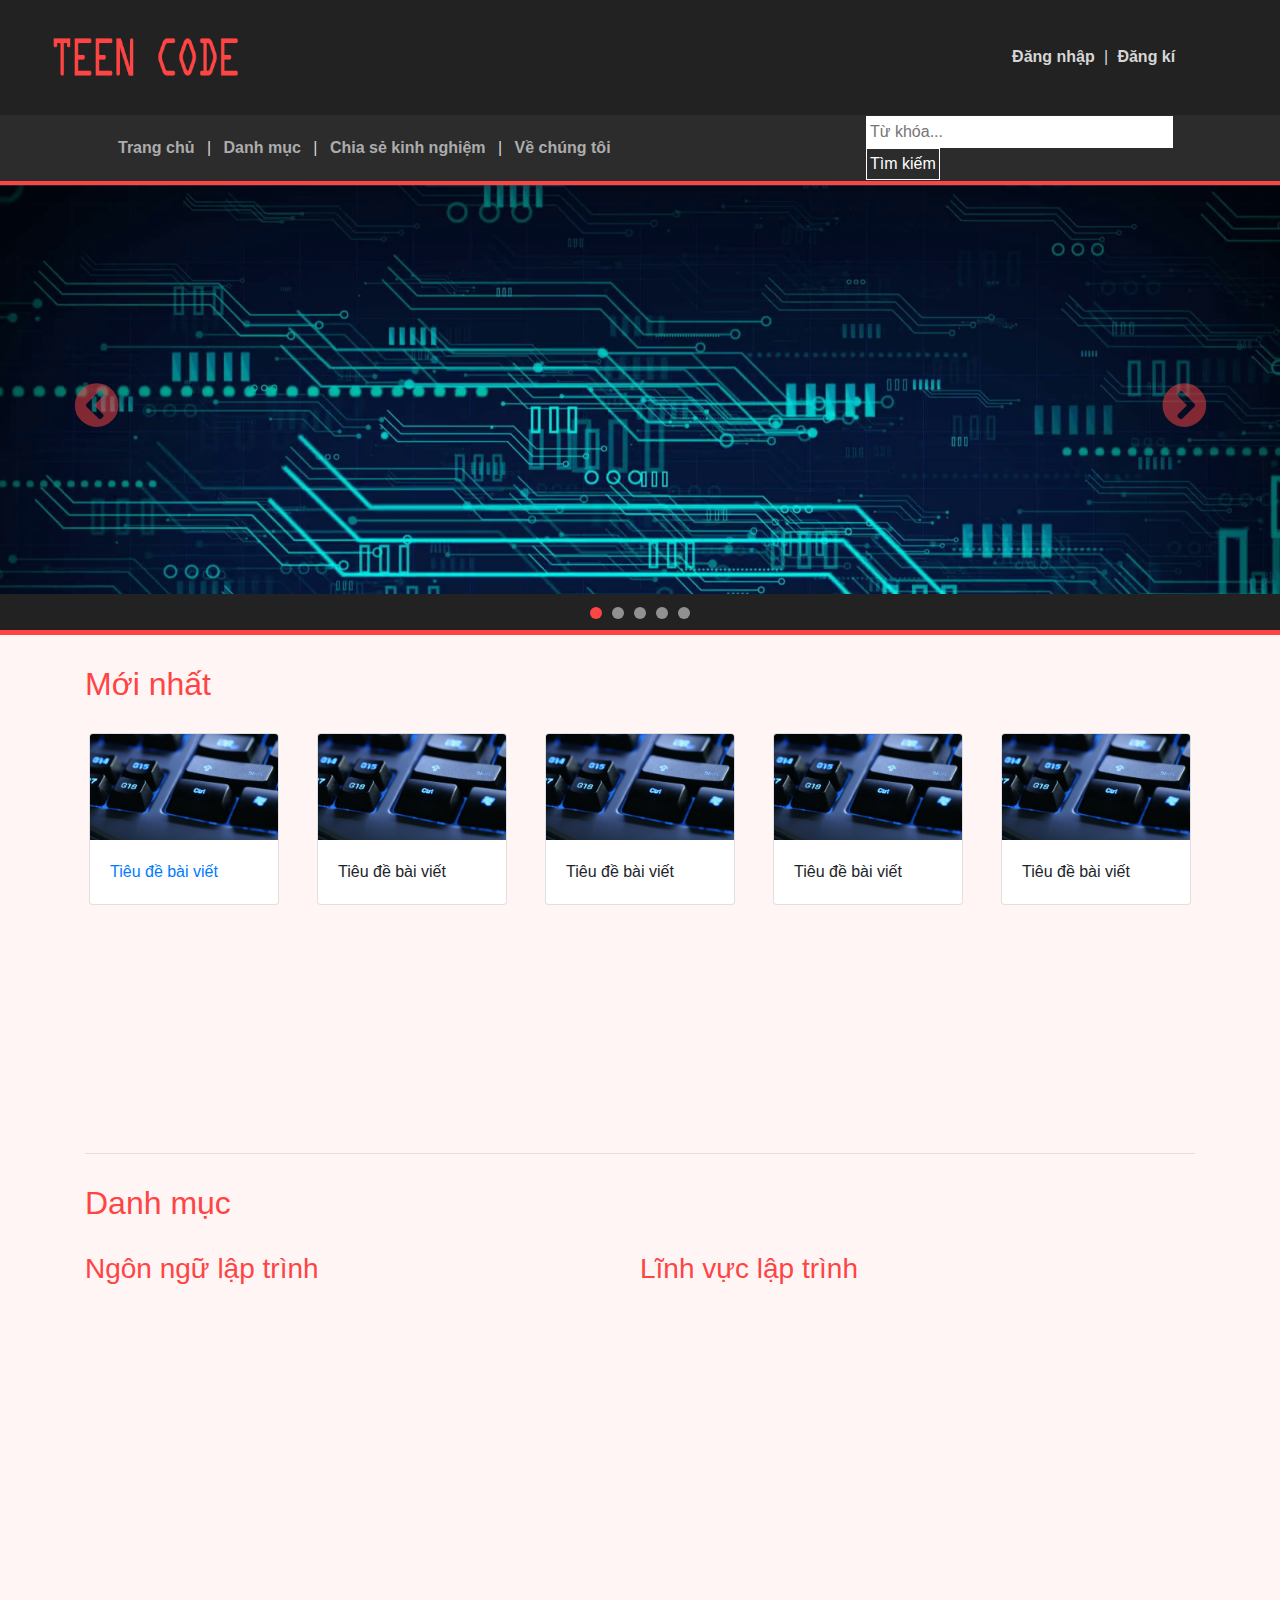
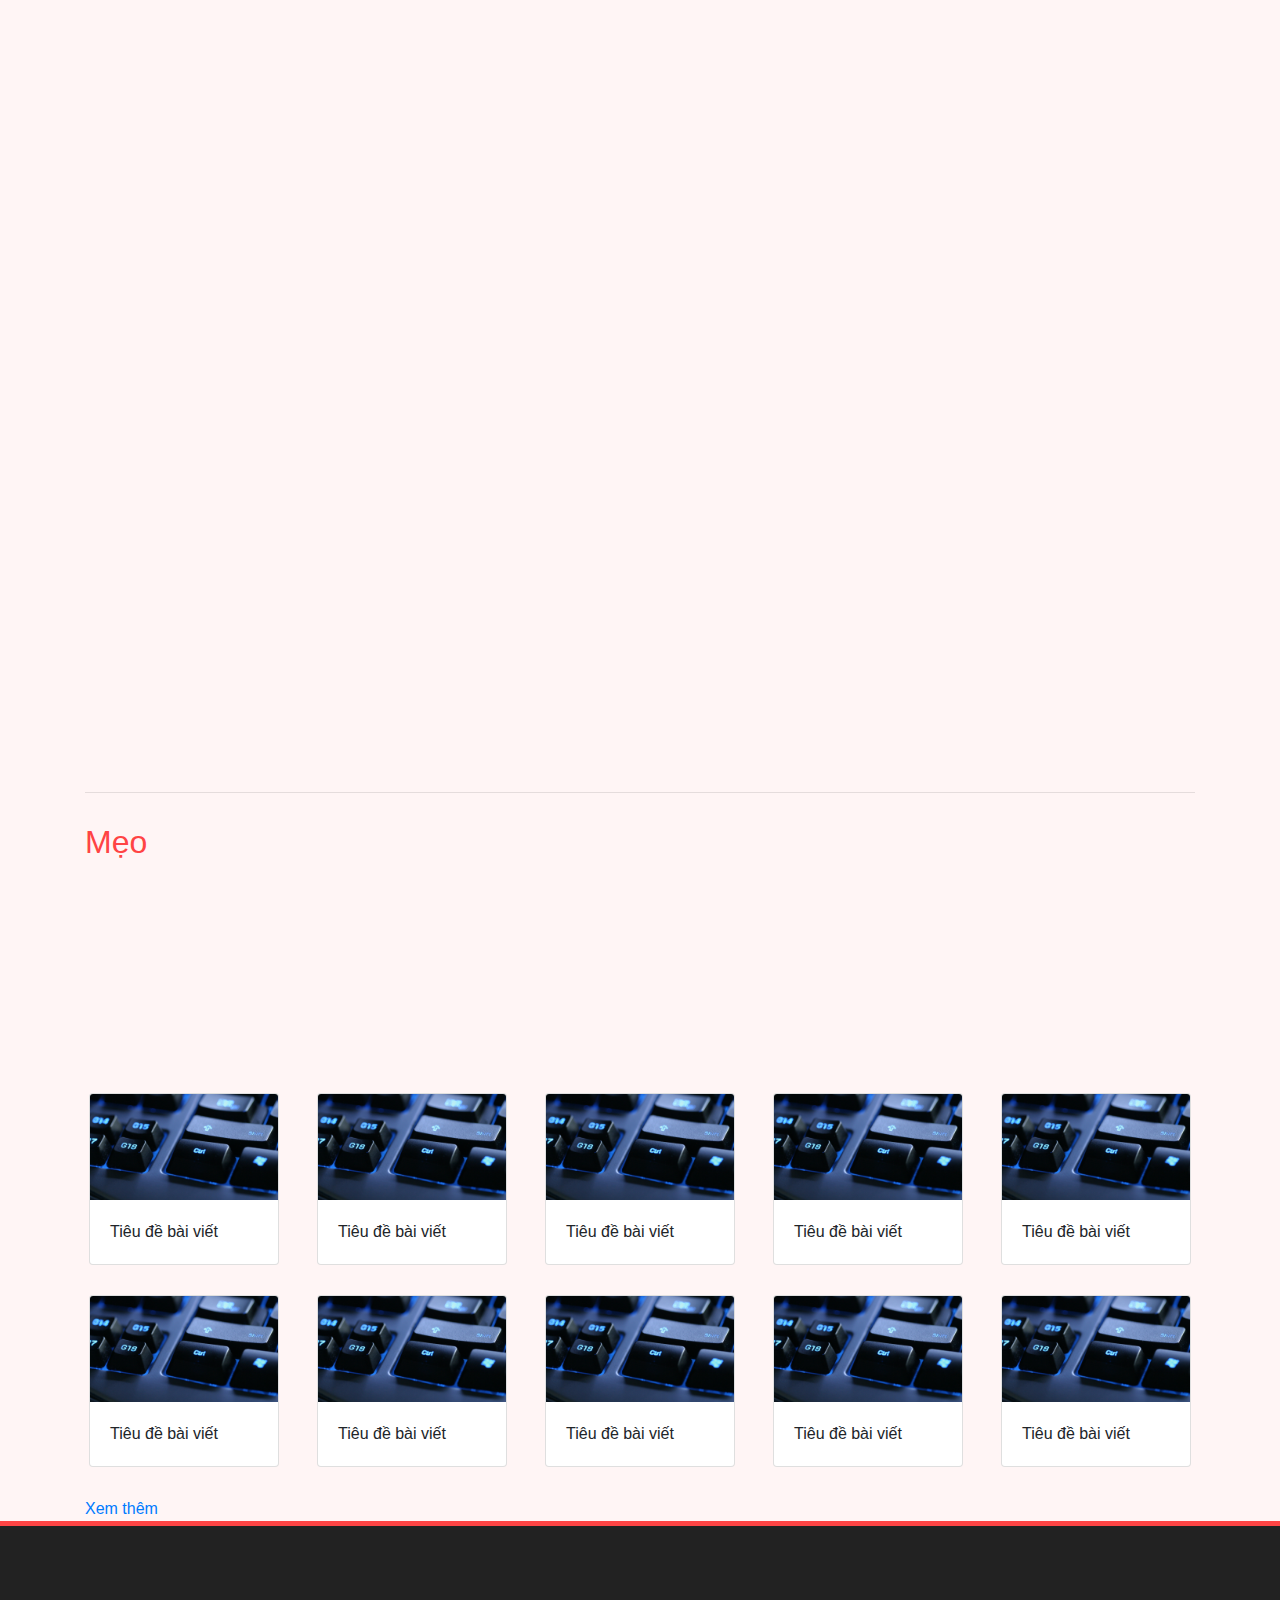
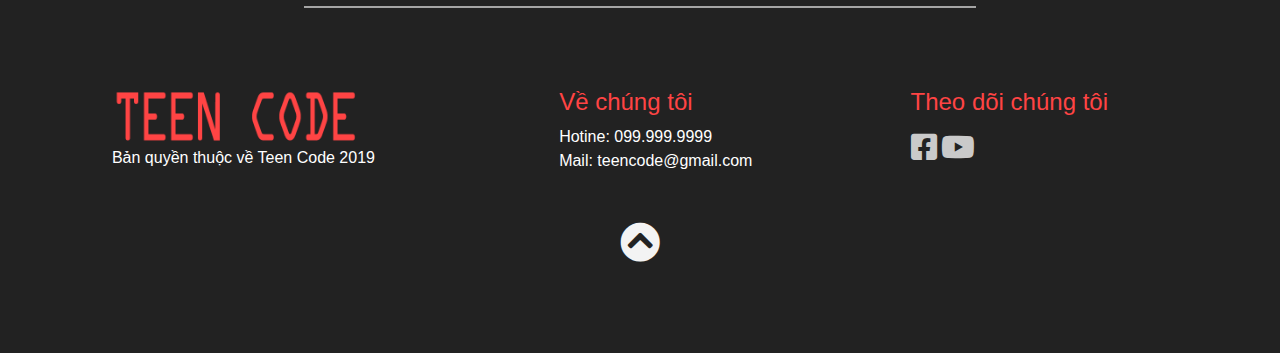
<file: project-teencode/index.html>
<!DOCTYPE html>
<html lang="en">

<head>
    <meta charset="UTF-8">
    <meta name="viewport" content="width=device-width, initial-scale=1.0">
    <meta http-equiv="X-UA-Compatible" content="ie=edge">
    <title>Trang chủ | Teen Code</title>
    <link rel="shortcut icon" href="./assets/images/logo/logo-icon.png" type="image/x-icon">
    <link rel="stylesheet" href="./assets/css/reset.css">
    <link rel="stylesheet" href="./assets/css/all.min.css">
    <link rel="stylesheet" href="./assets/css/bootstrap.min.css">
    <link rel="stylesheet" href="./assets/css/slick.css">
    <link rel="stylesheet" href="./assets/css/slick-theme.css">
    <link rel="stylesheet" href="./assets/css/animate.css">
    <link rel="stylesheet" href="./assets/css/homepage.css">
    <link rel="stylesheet" href="./assets/css/style.css">
    <script src="./assets/js/jquery-3.3.1.slim.min.js"></script>
    <script src="./assets/js/popper.min.js"></script>
    <script src="./assets/js/bootstrap.min.js"></script>
    <script src="./assets/js/jquery-1.10.2.js"></script>
    <script src="./assets/js/jquery-migrate-1.2.1.min.js"></script>
    <script src="./assets/js/slick.min.js"></script>
</head>

<body>
    <a name="top-page"></a>
    <!-- header -->
    <header class="header container-fluid">
        <div class="row">
            <div class="col-md-3 logo">
                <img src="./assets/images/logo/logo.png" alt="logo" class="logo-img">
            </div>
            <nav class="row col-md-9 header-cbp-hrmenu">
                <ul>
                    <li>
                        <a href="login.html">Đăng nhập</a>
                    </li>
                    <li>
                        <span class="divide">|</span>
                    </li>
                    <li>
                        <a href="register.html">Đăng kí</a>
                    </li>
                </ul>
            </nav>
        </div>
    </header>

    <!-- nav -->
    <nav class="cbp-hrmenu">
        <ul>
            <li>
                <a href="#">Trang chủ</a>
            </li>
            <span class="divide">|</span>
            <li>
                <a href="#">Danh mục</a>
                <div class="cbp-hrsub">
                    <div class="cbp-hrsub-inner">
                        <div>
                            <h4>
                                <a href="postCategory.html">Ngôn ngữ lập trình</a>
                            </h4>
                            <ul>
                                <li><a href="categorySmall.html">PHP</a></li>
                                <li><a href="#">Java</a></li>
                                <li><a href="#">Python</a></li>
                                <li><a href="#">Ruby</a></li>
                            </ul>
                        </div>
                        <div>
                            <h4>
                                <a href="postCategory.html">Lĩnh vực lập trình</a>
                            </h4>
                            <ul>
                                <li><a href="#">Ứng dụng</a></li>
                                <li><a href="#">Web</a></li>
                                <li><a href="#">Game</a></li>
                            </ul>
                        </div>
                    </div>
                    <!--inner -->
                </div>
                <!--hrsub -->
            </li>
            <span class="divide">|</span>
            <li>
                <a href="tips.html">Chia sẻ kinh nghiệm</a>
            </li>
            <span class="divide">|</span>
            <li>
                <a href="about.html">Về chúng tôi</a>
            </li>

            <!-- search -->
            <li class="nav-search">
                <form class="nav-search-form">
                    <input type="text" name="search" placeholder="Từ khóa...">
                    <button type="submit" class="search-btn">Tìm kiếm</button>
                </form>
            </li>
        </ul>
    </nav>

    <!-- Slider -->
    <section class="container-fluid slider-background">
        <div id="carouselExampleIndicators" class="carousel slide slider" data-ride="carousel">
            <ol class="carousel-indicators slider-list">
                <li data-target="#carouselExampleIndicators" data-slide-to="0" class="active"></li>
                <li data-target="#carouselExampleIndicators" data-slide-to="1"></li>
                <li data-target="#carouselExampleIndicators" data-slide-to="2"></li>
                <li data-target="#carouselExampleIndicators" data-slide-to="3"></li>
                <li data-target="#carouselExampleIndicators" data-slide-to="4"></li>
            </ol>
            <div class="carousel-inner">
                <div class="carousel-item active">
                    <a href="#">
                        <img src="./assets/images/slider-1.png" class="d-block w-100" alt="slider-1">
                    </a>
                    <div class="carousel-caption d-none d-md-block">
                        <h5>First slide label</h5>
                        <p>Nulla vitae elit libero, a pharetra augue mollis interdum.</p>
                      </div>
                </div>
                <div class="carousel-item">
                    <a href="#">
                        <img src="./assets/images/slider-2.jpg" class="d-block w-100" alt="slider-2">
                    </a>
                </div>
                <div class="carousel-item">
                    <a href="#">
                        <img src="./assets/images/slider-3.jpg" class="d-block w-100" alt="slider-3">
                    </a>
                </div>
                <div class="carousel-item">
                    <a href="#">
                        <img src="./assets/images/slider-4.jpg" class="d-block w-100" alt="slider-4">
                    </a>
                </div>
                <div class="carousel-item">
                    <a href="#">
                        <img src="./assets/images/slider-5.jpg" class="d-block w-100" alt="slider-5">
                    </a>
                </div>
            </div>
            <a class="carousel-control-prev slider-control" href="#carouselExampleIndicators" role="button"
                data-slide="prev">
                <span><i class="fas fa-chevron-circle-left"></i></span>
            </a>
            <a class="carousel-control-next slider-control" href="#carouselExampleIndicators" role="button"
                data-slide="next">
                <span><i class="fas fa-chevron-circle-right"></i></span>
            </a>
        </div>
    </section>
    <!-- //Slider -->

    <!-- content -->
    <div class="container content-home">
        <div class="content-1">
            <h2 class="content-home-title">Mới nhất</h2>
            <div class="row content-1-list animated wow bounceInDown delay-0.5s">
                <div class="card col-md-2 content-1-item" style="width: 18rem;">
                    <a href="postDetail.html">
                        <img src="./assets/images/slider-5.jpg" class="card-img-top" alt="">
                        <div class="card-body">
                            <p class="card-text">Tiêu đề bài viết</p>
                        </div>
                    </a>
                </div>
                <div class="card col-md-2 content-1-item" style="width: 18rem;">
                    <img src="./assets/images/slider-5.jpg" class="card-img-top" alt="">
                    <div class="card-body">
                        <p class="card-text">Tiêu đề bài viết</p>
                    </div>
                </div>
                <div class="card col-md-2 content-1-item" style="width: 18rem;">
                    <img src="./assets/images/slider-5.jpg" class="card-img-top" alt="">
                    <div class="card-body">
                        <p class="card-text">Tiêu đề bài viết</p>
                    </div>
                </div>
                <div class="card col-md-2 content-1-item" style="width: 18rem;">
                    <img src="./assets/images/slider-5.jpg" class="card-img-top" alt="">
                    <div class="card-body">
                        <p class="card-text">Tiêu đề bài viết</p>
                    </div>
                </div>
                <div class="card col-md-2 content-1-item" style="width: 18rem;">
                    <img src="./assets/images/slider-5.jpg" class="card-img-top" alt="">
                    <div class="card-body">
                        <p class="card-text">Tiêu đề bài viết</p>
                    </div>
                </div>
            </div>
            <div class="row content-1-list animated wow bounceInDown delay-0.5s">
                <div class="card col-md-2 content-1-item" style="width: 18rem;">
                    <img src="./assets/images/slider-5.jpg" class="card-img-top" alt="">
                    <div class="card-body">
                        <p class="card-text">Tiêu đề bài viết</p>
                    </div>
                </div>
                <div class="card col-md-2 content-1-item" style="width: 18rem;">
                    <img src="./assets/images/slider-5.jpg" class="card-img-top" alt="">
                    <div class="card-body">
                        <p class="card-text">Tiêu đề bài viết</p>
                    </div>
                </div>
                <div class="card col-md-2 content-1-item" style="width: 18rem;">
                    <img src="./assets/images/slider-5.jpg" class="card-img-top" alt="">
                    <div class="card-body">
                        <p class="card-text">Tiêu đề bài viết</p>
                    </div>
                </div>
                <div class="card col-md-2 content-1-item" style="width: 18rem;">
                    <img src="./assets/images/slider-5.jpg" class="card-img-top" alt="">
                    <div class="card-body">
                        <p class="card-text">Tiêu đề bài viết</p>
                    </div>
                </div>
                <div class="card col-md-2 content-1-item" style="width: 18rem;">
                    <img src="./assets/images/slider-5.jpg" class="card-img-top" alt="">
                    <div class="card-body">
                        <p class="card-text">Tiêu đề bài viết</p>
                    </div>
                </div>
            </div>
        </div>
        <hr>
        <div class="content-2">
            <h2 class="content-home-title">Danh mục</h2>
            <div class="row content-2-list">
                <div class="row col-md-6 content-2-item">
                    <h3 class="content-2-title-detail">Ngôn ngữ lập trình</h3>
                    <div class="card text-white content-2-item-detail animated wow slideInLeft delay-0.5s">
                        <img src="./assets/images/slider-3.jpg" class="card-img" alt="...">
                        <div class="card-img-overlay">
                            <h5 class="card-title">Ngôn ngữ lập trình</h5>
                            <p class="card-text">tiêu đề bài viết</p>
                            <p class="card-text">vừa xong</p>
                        </div>
                    </div>
                    <div class="col-md-12 content-2-item-small animated wow slideInRight delay-0.5s">
                        <div class="card mb-3" style="max-width: 540px;">
                            <div class="row no-gutters">
                                <div class="col-md-5">
                                    <img src="./assets/images/slider-3.jpg" class="card-img" alt="...">
                                </div>
                                <div class="col-md-7">
                                    <div class="card-body">
                                        <h5 class="card-title">tiêu đề</h5>
                                        <p class="card-text">nội dung vắn tắt
                                        </p>
                                        <p class="card-text"><small class="text-muted"></small>
                                        </p>
                                    </div>
                                </div>
                            </div>
                        </div>
                    </div>
                    <div class="col-md-12 content-2-item-small animated wow slideInRight delay-0.5s">
                        <div class="card mb-3" style="max-width: 540px;">
                            <div class="row no-gutters">
                                <div class="col-md-5">
                                    <img src="./assets/images/slider-3.jpg" class="card-img" alt="...">
                                </div>
                                <div class="col-md-7">
                                    <div class="card-body">
                                        <h5 class="card-title">tiêu đề</h5>
                                        <p class="card-text">nội dung vắn tắt
                                        </p>
                                        <p class="card-text"><small class="text-muted"></small>
                                        </p>
                                    </div>
                                </div>
                            </div>
                        </div>
                    </div>
                    <div class="col-md-12 content-2-item-small animated wow slideInRight delay-0.5s">
                        <div class="card mb-3" style="max-width: 540px;">
                            <div class="row no-gutters">
                                <div class="col-md-5">
                                    <img src="./assets/images/slider-3.jpg" class="card-img" alt="...">
                                </div>
                                <div class="col-md-7">
                                    <div class="card-body">
                                        <h5 class="card-title">tiêu đề</h5>
                                        <p class="card-text">nội dung vắn tắt
                                        </p>
                                        <p class="card-text"><small class="text-muted"></small>
                                        </p>
                                    </div>
                                </div>
                            </div>
                        </div>
                    </div>
                    <div class="col-md-12 content-2-item-small animated wow slideInRight delay-0.5s">
                        <div class="card mb-3" style="max-width: 540px;">
                            <div class="row no-gutters">
                                <div class="col-md-5">
                                    <img src="./assets/images/slider-3.jpg" class="card-img" alt="...">
                                </div>
                                <div class="col-md-7">
                                    <div class="card-body">
                                        <h5 class="card-title">tiêu đề</h5>
                                        <p class="card-text">nội dung vắn tắt
                                        </p>
                                        <p class="card-text"><small class="text-muted"></small>
                                        </p>
                                    </div>
                                </div>
                            </div>
                        </div>
                    </div>
                </div>

                <div class="row col-md-6 content-2-item">
                    <h3 class="content-2-title-detail">Lĩnh vực lập trình</h3>
                    <div class="card text-white content-2-item-detail animated wow slideInLeft delay-0.5s">
                        <img src="./assets/images/slider-3.jpg" class="card-img" alt="...">
                        <div class="card-img-overlay">
                            <h5 class="card-title">Ngôn ngữ lập trình</h5>
                            <p class="card-text">tiêu đề bài viết</p>
                            <p class="card-text">vừa xong</p>
                        </div>
                    </div>
                    <div class="col-md-12 content-2-item-small animated wow slideInRight delay-0.5s">
                        <div class="card mb-3" style="max-width: 540px;">
                            <div class="row no-gutters">
                                <div class="col-md-5">
                                    <img src="./assets/images/slider-3.jpg" class="card-img" alt="...">
                                </div>
                                <div class="col-md-7">
                                    <div class="card-body">
                                        <h5 class="card-title">tiêu đề</h5>
                                        <p class="card-text">nội dung vắn tắt
                                        </p>
                                        <p class="card-text"><small class="text-muted"></small>
                                        </p>
                                    </div>
                                </div>
                            </div>
                        </div>
                    </div>
                    <div class="col-md-12 content-2-item-small animated wow slideInRight delay-0.5s">
                        <div class="card mb-3" style="max-width: 540px;">
                            <div class="row no-gutters">
                                <div class="col-md-5">
                                    <img src="./assets/images/slider-3.jpg" class="card-img" alt="...">
                                </div>
                                <div class="col-md-7">
                                    <div class="card-body">
                                        <h5 class="card-title">tiêu đề</h5>
                                        <p class="card-text">nội dung vắn tắt
                                        </p>
                                        <p class="card-text"><small class="text-muted"></small>
                                        </p>
                                    </div>
                                </div>
                            </div>
                        </div>
                    </div>
                    <div class="col-md-12 content-2-item-small animated wow slideInRight delay-0.5s">
                        <div class="card mb-3" style="max-width: 540px;">
                            <div class="row no-gutters">
                                <div class="col-md-5">
                                    <img src="./assets/images/slider-3.jpg" class="card-img" alt="...">
                                </div>
                                <div class="col-md-7">
                                    <div class="card-body">
                                        <h5 class="card-title">tiêu đề</h5>
                                        <p class="card-text">nội dung vắn tắt
                                        </p>
                                        <p class="card-text"><small class="text-muted"></small>
                                        </p>
                                    </div>
                                </div>
                            </div>
                        </div>
                    </div>
                    <div class="col-md-12 content-2-item-small animated wow slideInRight delay-0.5s">
                        <div class="card mb-3" style="max-width: 540px;">
                            <div class="row no-gutters">
                                <div class="col-md-5">
                                    <img src="./assets/images/slider-3.jpg" class="card-img" alt="...">
                                </div>
                                <div class="col-md-7">
                                    <div class="card-body">
                                        <h5 class="card-title">tiêu đề</h5>
                                        <p class="card-text">nội dung vắn tắt
                                        </p>
                                        <p class="card-text"><small class="text-muted"></small>
                                        </p>
                                    </div>
                                </div>
                            </div>
                        </div>
                    </div>
                </div>
            </div>
        </div>
        <hr>
        <div class="content-3">
            <h2 class="content-home-title">Mẹo</h2>
            <div class="row content-3-list">
                <div class="card col-md-2 content-3-item animated wow zoomIn delay-0.5s" style="width: 18rem;">
                    <img src="./assets/images/slider-5.jpg" class="card-img-top" alt="">
                    <div class="card-body">
                        <p class="card-text">Tiêu đề bài viết</p>
                    </div>
                </div>
                <div class="card col-md-2 content-3-item animated wow zoomIn delay-0.5s" style="width: 18rem;">
                    <img src="./assets/images/slider-5.jpg" class="card-img-top" alt="">
                    <div class="card-body">
                        <p class="card-text">Tiêu đề bài viết</p>
                    </div>
                </div>
                <div class="card col-md-2 content-3-item animated wow zoomIn delay-0.5s" style="width: 18rem;">
                    <img src="./assets/images/slider-5.jpg" class="card-img-top" alt="">
                    <div class="card-body">
                        <p class="card-text">Tiêu đề bài viết</p>
                    </div>
                </div>
                <div class="card col-md-2 content-3-item animated wow zoomIn delay-0.5s" style="width: 18rem;">
                    <img src="./assets/images/slider-5.jpg" class="card-img-top" alt="">
                    <div class="card-body">
                        <p class="card-text">Tiêu đề bài viết</p>
                    </div>
                </div>
                <div class="card col-md-2 content-3-item animated wow zoomIn delay-0.5s" style="width: 18rem;">
                    <img src="./assets/images/slider-5.jpg" class="card-img-top" alt="">
                    <div class="card-body">
                        <p class="card-text">Tiêu đề bài viết</p>
                    </div>
                </div>
            </div>
            <div class="row content-3-list">
                <div class="card col-md-2 content-3-item" style="width: 18rem;">
                    <img src="./assets/images/slider-5.jpg" class="card-img-top" alt="">
                    <div class="card-body">
                        <p class="card-text">Tiêu đề bài viết</p>
                    </div>
                </div>
                <div class="card col-md-2 content-3-item" style="width: 18rem;">
                    <img src="./assets/images/slider-5.jpg" class="card-img-top" alt="">
                    <div class="card-body">
                        <p class="card-text">Tiêu đề bài viết</p>
                    </div>
                </div>
                <div class="card col-md-2 content-3-item" style="width: 18rem;">
                    <img src="./assets/images/slider-5.jpg" class="card-img-top" alt="">
                    <div class="card-body">
                        <p class="card-text">Tiêu đề bài viết</p>
                    </div>
                </div>
                <div class="card col-md-2 content-3-item" style="width: 18rem;">
                    <img src="./assets/images/slider-5.jpg" class="card-img-top" alt="">
                    <div class="card-body">
                        <p class="card-text">Tiêu đề bài viết</p>
                    </div>
                </div>
                <div class="card col-md-2 content-3-item" style="width: 18rem;">
                    <img src="./assets/images/slider-5.jpg" class="card-img-top" alt="">
                    <div class="card-body">
                        <p class="card-text">Tiêu đề bài viết</p>
                    </div>
                </div>
            </div>
            <div class="row content-3-list">
                <div class="card col-md-2 content-3-item" style="width: 18rem;">
                    <img src="./assets/images/slider-5.jpg" class="card-img-top" alt="">
                    <div class="card-body">
                        <p class="card-text">Tiêu đề bài viết</p>
                    </div>
                </div>
                <div class="card col-md-2 content-3-item" style="width: 18rem;">
                    <img src="./assets/images/slider-5.jpg" class="card-img-top" alt="">
                    <div class="card-body">
                        <p class="card-text">Tiêu đề bài viết</p>
                    </div>
                </div>
                <div class="card col-md-2 content-3-item" style="width: 18rem;">
                    <img src="./assets/images/slider-5.jpg" class="card-img-top" alt="">
                    <div class="card-body">
                        <p class="card-text">Tiêu đề bài viết</p>
                    </div>
                </div>
                <div class="card col-md-2 content-3-item" style="width: 18rem;">
                    <img src="./assets/images/slider-5.jpg" class="card-img-top" alt="">
                    <div class="card-body">
                        <p class="card-text">Tiêu đề bài viết</p>
                    </div>
                </div>
                <div class="card col-md-2 content-3-item" style="width: 18rem;">
                    <img src="./assets/images/slider-5.jpg" class="card-img-top" alt="">
                    <div class="card-body">
                        <p class="card-text">Tiêu đề bài viết</p>
                    </div>
                </div>
            </div>
            <div>
                <a href="">Xem thêm</a>
            </div>
        </div>
    </div>
    <!-- content -->

    <!-- footer -->
    <footer class="footer container-fluid">
        <div class="ho-divide"></div>
        <div class="row footer-row">
            <div class="col-md-4 footer-block">
                <img src="./assets/images/logo/logo.png" alt="logo" class="logo-img">
                <p>Bản quyền thuộc về Teen Code 2019</p>
            </div>
            <div class="col-md-3 footer-block">
                <h4 class="footer-title">Về chúng tôi</h4>
                <p>Hotine: 099.999.9999</p>
                <p>Mail: teencode@gmail.com</p>
            </div>
            <div class="col-md-3 footer-block">
                <h4 class="footer-title">Theo dõi chúng tôi</h4>
                <div>
                    <a href="#"><span class="icon-bottom facebook-icon"><i
                                class="fab fa-facebook-square"></i></span></a>
                    <a href="#"><span class="icon-bottom youtube-icon"><i class="fab fa-youtube"></i></span></a>
                </div>
            </div>
        </div>
        <div class="on-top">
            <a href="#top-page"><i class="fas fa-chevron-circle-up"></i></a>
        </div>
    </footer>
</body>

<script src="./assets/js/jquery-1.10.2.js"></script>
<script src="./assets/js/jquery-migrate-1.2.1.min.js"></script>
<script src="./assets/js/slick.min.js"></script>
<script src="./assets/js/wow.js"></script>
<script src="./assets/js/script.js"></script>


</html>
</file>
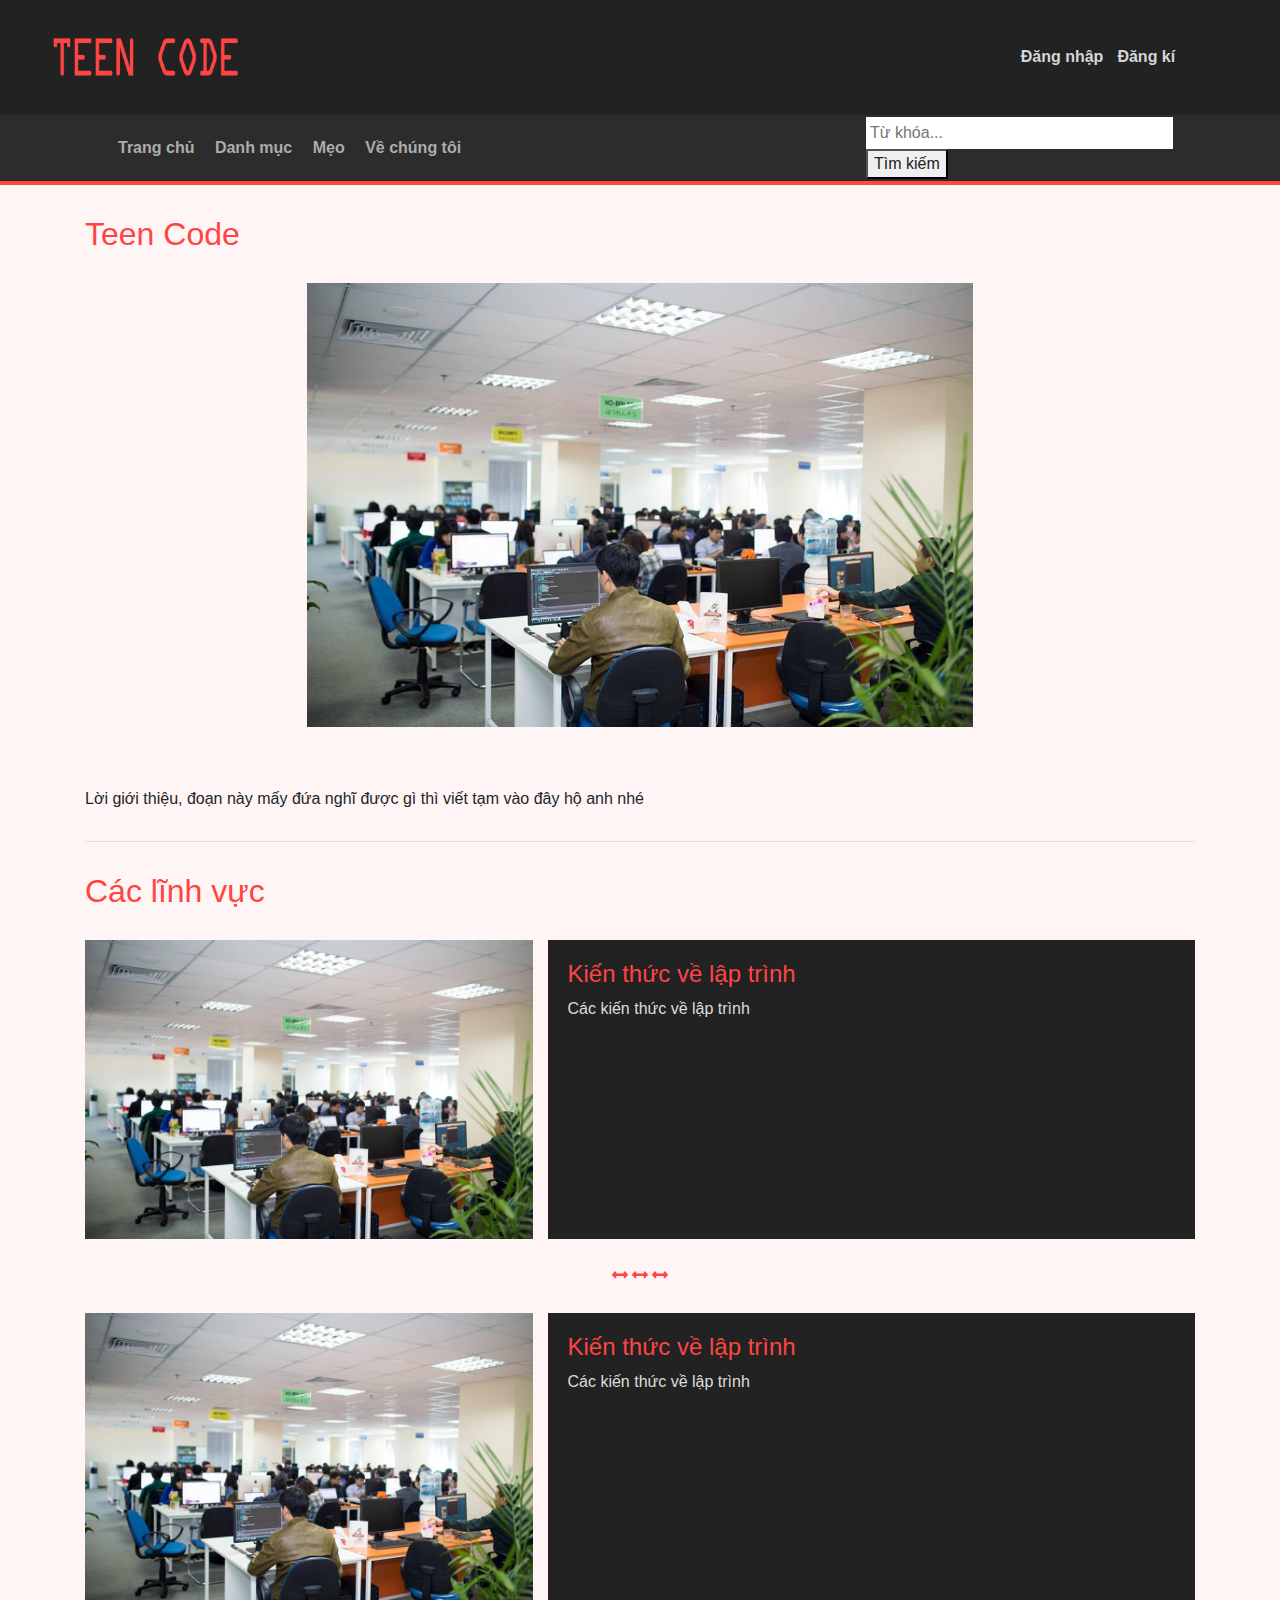
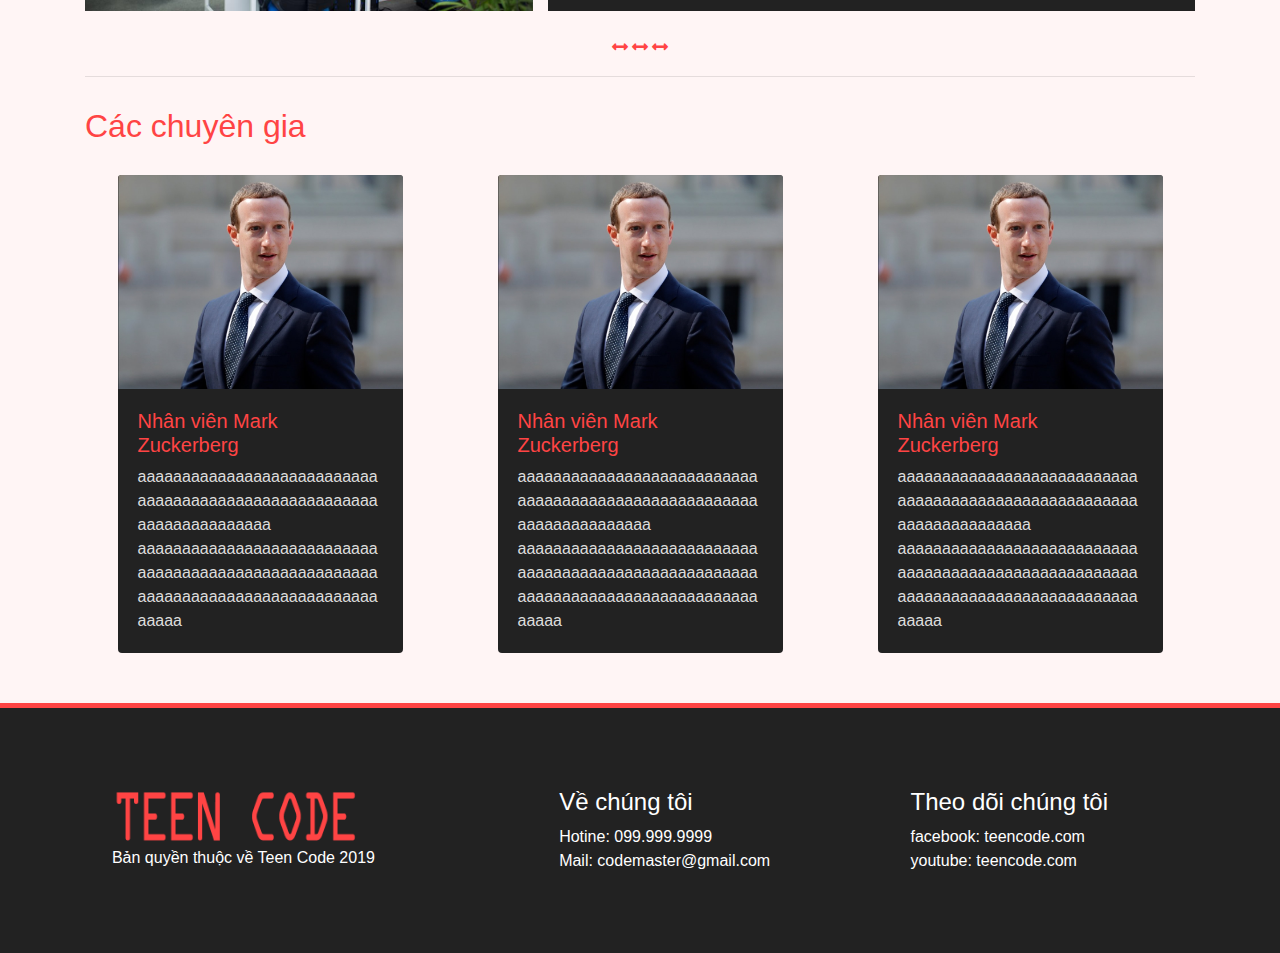
<file: project-teencode/about.html>
<!DOCTYPE html>
<html lang="en">

<head>
    <meta charset="UTF-8">
    <meta name="viewport" content="width=device-width, initial-scale=1.0">
    <meta http-equiv="X-UA-Compatible" content="ie=edge">
    <title>Giới thiệu | Teen Code</title>
    <link rel="shortcut icon" href="./assets/images/logo/logo-icon.png" type="image/x-icon">
    <link rel="stylesheet" href="./assets/css/reset.css">
    <link rel="stylesheet" href="./assets/css/all.min.css">
    <link rel="stylesheet" href="./assets/css/bootstrap.min.css">
    <link rel="stylesheet" href="./assets/css/about.css">
    <link rel="stylesheet" href="./assets/css/style.css">
    <script src="./assets/js/jquery-3.3.1.slim.min.js"></script>
    <script src="./assets/js/popper.min.js"></script>
    <script src="./assets/js/bootstrap.min.js"></script>
    <script src="./assets/js/script.js"></script>
</head>

<body>
    <!-- header -->
    <header class="header container-fluid">
        <div class="row">
            <div class="col-md-3 logo">
                <img src="./assets/images/logo/logo.png" alt="logo" class="logo-img">
            </div>
            <nav class="row col-md-9 header-cbp-hrmenu">
                <ul>
                    <li>
                        <a href="login.html">Đăng nhập</a>
                    </li>
                    <li>
                        <a href="register.html">Đăng kí</a>
                    </li>
                </ul>
            </nav>
        </div>
    </header>

    <!-- nav -->
    <nav class="cbp-hrmenu">
        <ul>
            <li>
                <a href="index.html">Trang chủ</a>
            </li>
            <li>
                <a href="#">Danh mục</a>
                <div class="cbp-hrsub">
                    <div class="cbp-hrsub-inner">
                        <div>
                            <h4>
                                <a href="postCategory.html">Công nghệ</a>
                            </h4>
                            <ul>
                                <li><a href="categorySmall.html">PHP</a></li>
                                <li><a href="#">Java</a></li>
                                <li><a href="#">Python</a></li>
                                <li><a href="#">Ruby</a></li>
                            </ul>
                        </div>
                        <div>
                            <h4>
                                <a href="postCategory.html">Lập trình</a>
                            </h4>
                            <ul>
                                <li><a href="#">Ứng dụng</a></li>
                                <li><a href="#">Web</a></li>
                                <li><a href="#">Game</a></li>
                            </ul>
                        </div>
                    </div>
                    <!--inner -->
                </div>
                <!--hrsub -->
            </li>
            <li>
                <a href="tips.html">Mẹo</a>
            </li>
            <li>
                <a href="about.html">Về chúng tôi</a>
            </li>
            <li class="nav-search">
                <form class="nav-search-form">
                    <input type="text" name="search" placeholder="Từ khóa...">
                    <button type="submit">Tìm kiếm</button>
                </form>
            </li>
        </ul>
    </nav>

    <!-- content -->
    <div class="container content-about">
        <h2 class="about-title">Teen Code</h2>
        <div class="about-all">
            <div class="about-all-frame">
                <img src="./assets/images/about/about.jpg" alt="about" class="about-all-img">
            </div>
            <p class="about-all-desc">Lời giới thiệu, đoạn này mấy đứa nghĩ được gì thì viết tạm vào đây hộ anh nhé</p>
        </div>
        <hr>
        <h2 class="about-title">Các lĩnh vực</h2>
        <div class="about-field">
            <div class="row about-field-frame">
                <img src="./assets/images/about/about.jpg" alt="" class="col-md-5 about-field-img">
                <div class="col-md-7 about-field-info">
                    <h4 class="about-field-info-title">Kiến thức về lập trình</h4>
                    <p>Các kiến thức về lập trình</p>
                </div>
            </div>
            <div class="about-field-icon">
                <span class="about-field-icon-arrow"><i class="fas fa-arrows-alt-h"></i></span>
                <span class="about-field-icon-arrow"><i class="fas fa-arrows-alt-h"></i></span>
                <span class="about-field-icon-arrow"><i class="fas fa-arrows-alt-h"></i></span>
            </div>
            <div class="row about-field-frame">
                <img src="./assets/images/about/about.jpg" alt="" class="col-md-5 about-field-img">
                <div class="col-md-7 about-field-info">
                    <h4 class="about-field-info-title">Kiến thức về lập trình</h4>
                    <p>Các kiến thức về lập trình</p>
                </div>
            </div>
            <div class="about-field-icon">
                <span class="about-field-icon-arrow"><i class="fas fa-arrows-alt-h"></i></span>
                <span class="about-field-icon-arrow"><i class="fas fa-arrows-alt-h"></i></span>
                <span class="about-field-icon-arrow"><i class="fas fa-arrows-alt-h"></i></span>
            </div>
        </div>

        <hr>
        <h2 class="about-title">Các chuyên gia</h2>
        <div class="row about-member">
            <div class="card col-md-3 about-member-block">
                <img src="./assets/images/about/member1.jpg" class="card-img-top about-member-img" alt="">
                <div class="card-body">
                    <h5 class="about-member-title">Nhân viên Mark Zuckerberg</h5>
                    <p class="card-text about-member-desc">
                        aaaaaaaaaaaaaaaaaaaaaaaaaaaaaaaaaaaaaaaaaaaaaaaaaaaaaaaaaaaaaaaaaaaaa
                        aaaaaaaaaaaaaaaaaaaaaaaaaaaaaaaaaaaaaaaaaaaaaaaaaaaaaaaaaaaaaaaaaaaaaaaaaaaaaaaaaaaaaa
                    </p>
                </div>
            </div>
            <div class="card col-md-3 about-member-block">
                <img src="./assets/images/about/member1.jpg" class="card-img-top about-member-img" alt="">
                <div class="card-body about-member-desc">
                    <h5 class="about-member-title">Nhân viên Mark Zuckerberg</h5>
                    <p class="card-text">aaaaaaaaaaaaaaaaaaaaaaaaaaaaaaaaaaaaaaaaaaaaaaaaaaaaaaaaaaaaaaaaaaaaa
                        aaaaaaaaaaaaaaaaaaaaaaaaaaaaaaaaaaaaaaaaaaaaaaaaaaaaaaaaaaaaaaaaaaaaaaaaaaaaaaaaaaaaaa
                    </p>
                </div>
            </div>
            <div class="card col-md-3 about-member-block">
                <img src="./assets/images/about/member1.jpg" class="card-img-top about-member-img" alt="">
                <div class="card-body about-member-desc">
                    <h5 class="about-member-title">Nhân viên Mark Zuckerberg</h5>
                    <p class="card-text">aaaaaaaaaaaaaaaaaaaaaaaaaaaaaaaaaaaaaaaaaaaaaaaaaaaaaaaaaaaaaaaaaaaaa
                        aaaaaaaaaaaaaaaaaaaaaaaaaaaaaaaaaaaaaaaaaaaaaaaaaaaaaaaaaaaaaaaaaaaaaaaaaaaaaaaaaaaaaa
                    </p>
                </div>
            </div>
        </div>

    </div>
    <!-- content -->

    <footer class="footer container-fluid">
        <div class="row">
            <div class="col-md-4 footer-block">
                <img src="./assets/images/logo/logo.png" alt="logo" class="logo-img">
                <p>Bản quyền thuộc về Teen Code 2019</p>
            </div>
            <div class="col-md-3 footer-block">
                <h4>Về chúng tôi</h4>
                <p>Hotine: 099.999.9999</p>
                <p>Mail: codemaster@gmail.com</p>
            </div>
            <div class="col-md-3 footer-block">
                <h4>Theo dõi chúng tôi</h4>
                <div>
                    <div>facebook: teencode.com</div>
                    <div>youtube: teencode.com</div>
                </div>
            </div>
        </div>
    </footer>
</body>

</html>
</file>
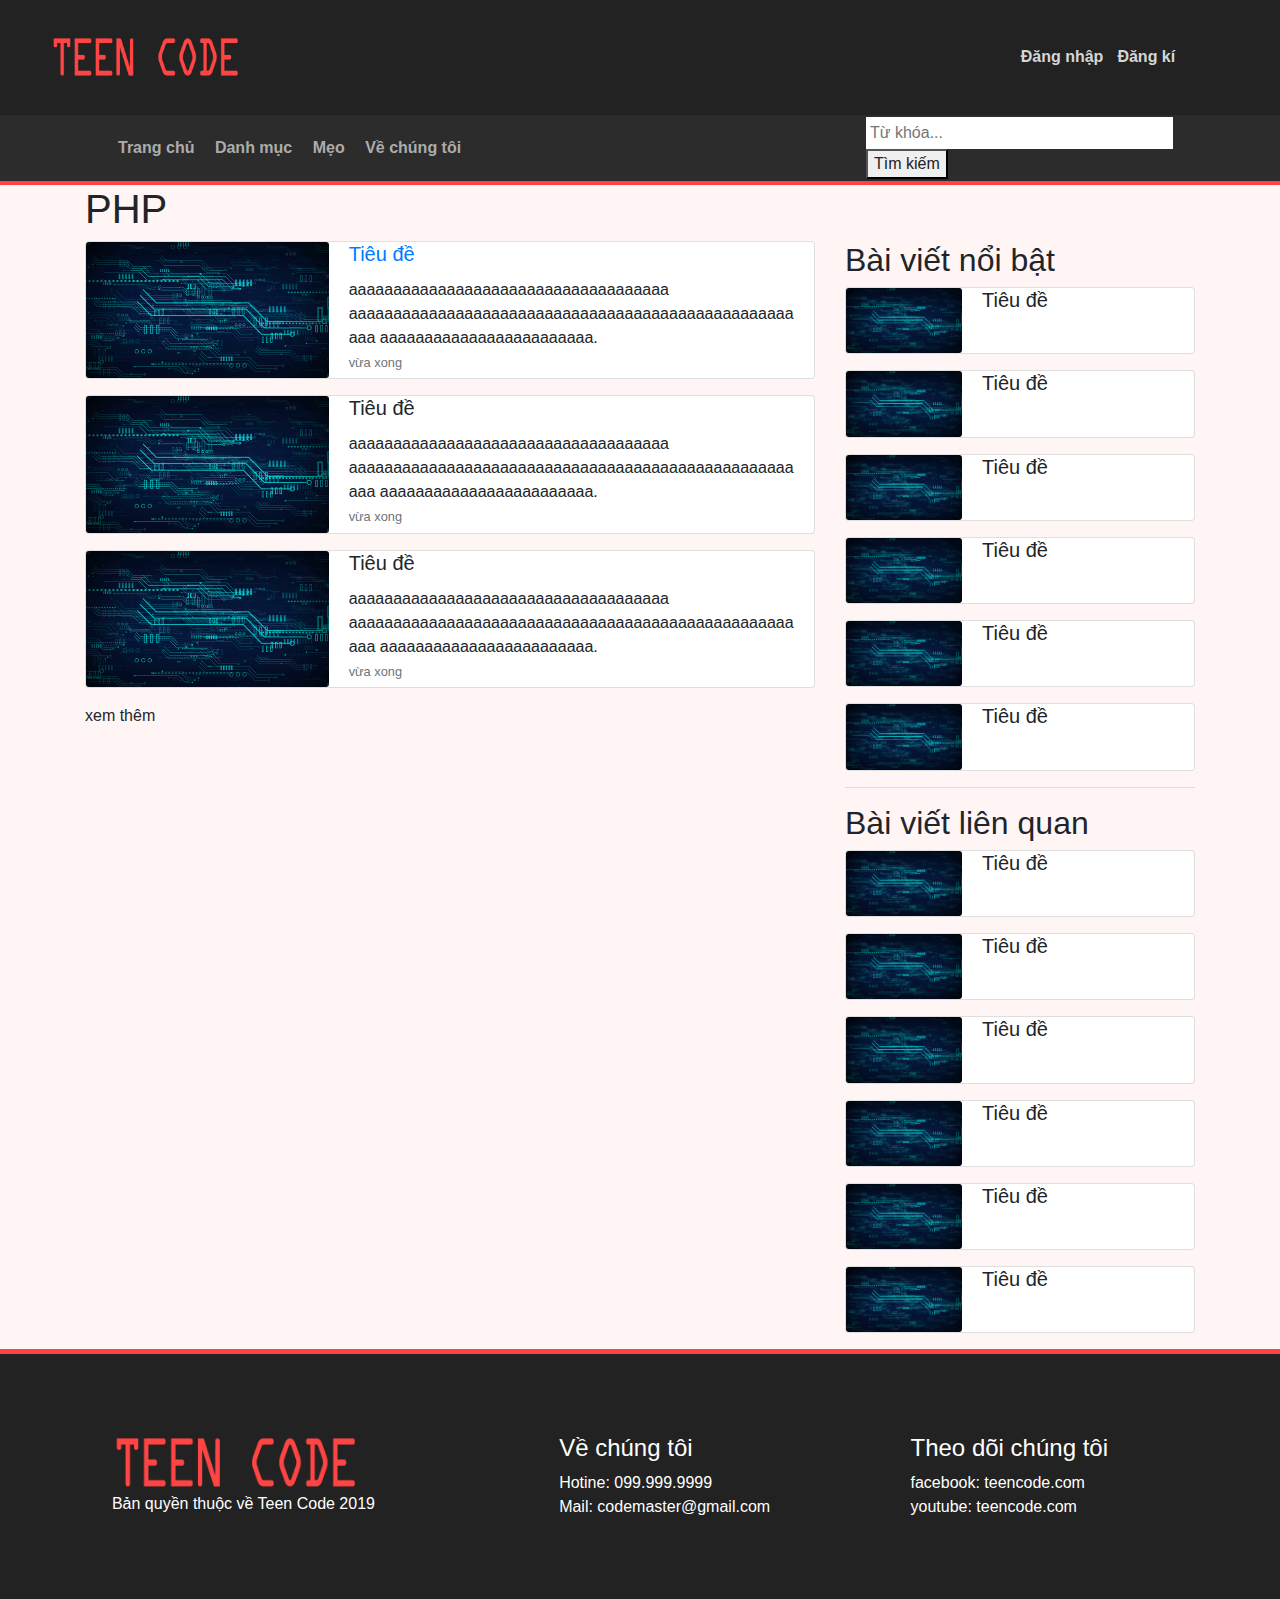
<file: project-teencode/categorySmall.html>
<!DOCTYPE html>
<html lang="en">

<head>
    <meta charset="UTF-8">
    <meta name="viewport" content="width=device-width, initial-scale=1.0">
    <meta http-equiv="X-UA-Compatible" content="ie=edge">
    <title>PHP | Teen Code</title>
    <link rel="shortcut icon" href="./assets/images/logo/logo-icon.png" type="image/x-icon">
    <link rel="stylesheet" href="./assets/css/reset.css">
    <link rel="stylesheet" href="./assets/css/all.min.css">
    <link rel="stylesheet" href="./assets/css/bootstrap.min.css">
    <link rel="stylesheet" href="./assets/css/categorySmall.css">
    <link rel="stylesheet" href="./assets/css/style.css">
    <script src="./assets/js/jquery-3.3.1.slim.min.js"></script>
    <script src="./assets/js/popper.min.js"></script>
    <script src="./assets/js/bootstrap.min.js"></script>
    <script src="./assets/js/script.js"></script>
</head>

<body>
    <!-- header -->
    <header class="header container-fluid">
        <div class="row">
            <div class="col-md-3 logo">
                <img src="./assets/images/logo/logo.png" alt="logo" class="logo-img">
            </div>
            <nav class="row col-md-9 header-cbp-hrmenu">
                <ul>
                    <li>
                        <a href="login.html">Đăng nhập</a>
                    </li>
                    <li>
                        <a href="register.html">Đăng kí</a>
                    </li>
                </ul>
            </nav>
        </div>
    </header>

    <!-- nav -->
    <nav class="cbp-hrmenu">
        <ul>
            <li>
                <a href="index.html">Trang chủ</a>
            </li>
            <li>
                <a href="#">Danh mục</a>
                <div class="cbp-hrsub">
                    <div class="cbp-hrsub-inner">
                        <div>
                            <h4>
                                <a href="postCategory.html">Công nghệ</a>
                            </h4>
                            <ul>
                                <li><a href="categorySmall.html">PHP</a></li>
                                <li><a href="#">Java</a></li>
                                <li><a href="#">Python</a></li>
                                <li><a href="#">Ruby</a></li>
                            </ul>
                        </div>
                        <div>
                            <h4>
                                <a href="postCategory.html">Lập trình</a>
                            </h4>
                            <ul>
                                <li><a href="#">Ứng dụng</a></li>
                                <li><a href="#">Web</a></li>
                                <li><a href="#">Game</a></li>
                            </ul>
                        </div>
                    </div>
                    <!--inner -->
                </div>
                <!--hrsub -->
            </li>
            <li>
                <a href="tips.html">Mẹo</a>
            </li>
            <li>
                <a href="about.html">Về chúng tôi</a>
            </li>
            <li class="nav-search">
                <form class="nav-search-form">
                    <input type="text" name="search" placeholder="Từ khóa...">
                    <button type="submit">Tìm kiếm</button>
                </form>
            </li>
        </ul>
    </nav>

    <!-- content category -->
    <div class="container">
        <h1>PHP</h1>
        <div class="row">
            <div class="col-md-8">
                <div class="card mb-3 col-md-12 category-small-item">
                    <div class="row no-gutters">
                        <div class="col-md-4">
                            <a href="./postDetail.html">
                                <img src="./assets/images/slider-1.png" class="card-img" alt="img-post">
                            </a>
                        </div>
                        <div class="col-md-8">
                            <div class="card-body">
                                <a href="./postDetail.html">
                                    <h5 class="card-title">Tiêu đề</h5>
                                </a>
                                <p class="card-text">aaaaaaaaaaaaaaaaaaaaaaaaaaaaaaaaaaaa
                                    aaaaaaaaaaaaaaaaaaaaaaaaaaaaaaaaaaaaaaaaaaaaaaaaaaaaa
                                    aaaaaaaaaaaaaaaaaaaaaaaa.</p>
                                <p class="card-text"><small class="text-muted">vừa xong</small></p>
                            </div>
                        </div>
                    </div>
                </div>
                <div class="card mb-3 col-md-12 category-small-item">
                    <div class="row no-gutters">
                        <div class="col-md-4">
                            <img src="./assets/images/slider-1.png" class="card-img" alt="...">
                        </div>
                        <div class="col-md-8">
                            <div class="card-body">
                                <h5 class="card-title">Tiêu đề</h5>
                                <p class="card-text">aaaaaaaaaaaaaaaaaaaaaaaaaaaaaaaaaaaa
                                    aaaaaaaaaaaaaaaaaaaaaaaaaaaaaaaaaaaaaaaaaaaaaaaaaaaaa
                                    aaaaaaaaaaaaaaaaaaaaaaaa.</p>
                                <p class="card-text"><small class="text-muted">vừa xong</small></p>
                            </div>
                        </div>
                    </div>
                </div>
                <div class="card mb-3 col-md-12 category-small-item">
                    <div class="row no-gutters">
                        <div class="col-md-4">
                            <img src="./assets/images/slider-1.png" class="card-img" alt="...">
                        </div>
                        <div class="col-md-8">
                            <div class="card-body">
                                <h5 class="card-title">Tiêu đề</h5>
                                <p class="card-text">aaaaaaaaaaaaaaaaaaaaaaaaaaaaaaaaaaaa
                                    aaaaaaaaaaaaaaaaaaaaaaaaaaaaaaaaaaaaaaaaaaaaaaaaaaaaa
                                    aaaaaaaaaaaaaaaaaaaaaaaa.</p>
                                <p class="card-text"><small class="text-muted">vừa xong</small></p>
                            </div>
                        </div>
                    </div>
                </div>
                <div>xem thêm</div>
            </div>

            <div class="col-md-4">
                <h2>Bài viết nổi bật</h2>
                <div class="card mb-3 col-md-12 category-small-item">
                    <div class="row no-gutters">
                        <div class="col-md-4">
                            <img src="./assets/images/slider-1.png" class="card-img" alt="...">
                        </div>
                        <div class="col-md-8">
                            <div class="card-body">
                                <h5 class="card-title">Tiêu đề</h5>
                            </div>
                        </div>
                    </div>
                </div>
                <div class="card mb-3 col-md-12 category-small-item">
                    <div class="row no-gutters">
                        <div class="col-md-4">
                            <img src="./assets/images/slider-1.png" class="card-img" alt="...">
                        </div>
                        <div class="col-md-8">
                            <div class="card-body">
                                <h5 class="card-title">Tiêu đề</h5>
                            </div>
                        </div>
                    </div>
                </div>
                <div class="card mb-3 col-md-12 category-small-item">
                    <div class="row no-gutters">
                        <div class="col-md-4">
                            <img src="./assets/images/slider-1.png" class="card-img" alt="...">
                        </div>
                        <div class="col-md-8">
                            <div class="card-body">
                                <h5 class="card-title">Tiêu đề</h5>
                            </div>
                        </div>
                    </div>
                </div>
                <div class="card mb-3 col-md-12 category-small-item">
                    <div class="row no-gutters">
                        <div class="col-md-4">
                            <img src="./assets/images/slider-1.png" class="card-img" alt="...">
                        </div>
                        <div class="col-md-8">
                            <div class="card-body">
                                <h5 class="card-title">Tiêu đề</h5>
                            </div>
                        </div>
                    </div>
                </div>
                <div class="card mb-3 col-md-12 category-small-item">
                    <div class="row no-gutters">
                        <div class="col-md-4">
                            <img src="./assets/images/slider-1.png" class="card-img" alt="...">
                        </div>
                        <div class="col-md-8">
                            <div class="card-body">
                                <h5 class="card-title">Tiêu đề</h5>
                            </div>
                        </div>
                    </div>
                </div>
                <div class="card mb-3 col-md-12 category-small-item">
                    <div class="row no-gutters">
                        <div class="col-md-4">
                            <img src="./assets/images/slider-1.png" class="card-img" alt="...">
                        </div>
                        <div class="col-md-8">
                            <div class="card-body">
                                <h5 class="card-title">Tiêu đề</h5>
                            </div>
                        </div>
                    </div>
                </div>
                <hr>
                <h2>Bài viết liên quan</h2>
                <div class="card mb-3 col-md-12 category-small-item">
                    <div class="row no-gutters">
                        <div class="col-md-4">
                            <img src="./assets/images/slider-1.png" class="card-img" alt="...">
                        </div>
                        <div class="col-md-8">
                            <div class="card-body">
                                <h5 class="card-title">Tiêu đề</h5>
                            </div>
                        </div>
                    </div>
                </div>
                <div class="card mb-3 col-md-12 category-small-item">
                    <div class="row no-gutters">
                        <div class="col-md-4">
                            <img src="./assets/images/slider-1.png" class="card-img" alt="...">
                        </div>
                        <div class="col-md-8">
                            <div class="card-body">
                                <h5 class="card-title">Tiêu đề</h5>
                            </div>
                        </div>
                    </div>
                </div>
                <div class="card mb-3 col-md-12 category-small-item">
                    <div class="row no-gutters">
                        <div class="col-md-4">
                            <img src="./assets/images/slider-1.png" class="card-img" alt="...">
                        </div>
                        <div class="col-md-8">
                            <div class="card-body">
                                <h5 class="card-title">Tiêu đề</h5>
                            </div>
                        </div>
                    </div>
                </div>
                <div class="card mb-3 col-md-12 category-small-item">
                    <div class="row no-gutters">
                        <div class="col-md-4">
                            <img src="./assets/images/slider-1.png" class="card-img" alt="...">
                        </div>
                        <div class="col-md-8">
                            <div class="card-body">
                                <h5 class="card-title">Tiêu đề</h5>
                            </div>
                        </div>
                    </div>
                </div>
                <div class="card mb-3 col-md-12 category-small-item">
                    <div class="row no-gutters">
                        <div class="col-md-4">
                            <img src="./assets/images/slider-1.png" class="card-img" alt="...">
                        </div>
                        <div class="col-md-8">
                            <div class="card-body">
                                <h5 class="card-title">Tiêu đề</h5>
                            </div>
                        </div>
                    </div>
                </div>
                <div class="card mb-3 col-md-12 category-small-item">
                    <div class="row no-gutters">
                        <div class="col-md-4">
                            <img src="./assets/images/slider-1.png" class="card-img" alt="...">
                        </div>
                        <div class="col-md-8">
                            <div class="card-body">
                                <h5 class="card-title">Tiêu đề</h5>
                            </div>
                        </div>
                    </div>
                </div>
            </div>
        </div>
    </div>
    </div>

    <footer class="footer container-fluid">
        <div class="row">
            <div class="col-md-4 footer-block">
                <img src="./assets/images/logo/logo.png" alt="logo" class="logo-img">
                <p>Bản quyền thuộc về Teen Code 2019</p>
            </div>
            <div class="col-md-3 footer-block">
                <h4>Về chúng tôi</h4>
                <p>Hotine: 099.999.9999</p>
                <p>Mail: codemaster@gmail.com</p>
            </div>
            <div class="col-md-3 footer-block">
                <h4>Theo dõi chúng tôi</h4>
                <div>
                    <div>facebook: teencode.com</div>
                    <div>youtube: teencode.com</div>
                </div>
            </div>
        </div>
    </footer>
</body>

</html>
</file>
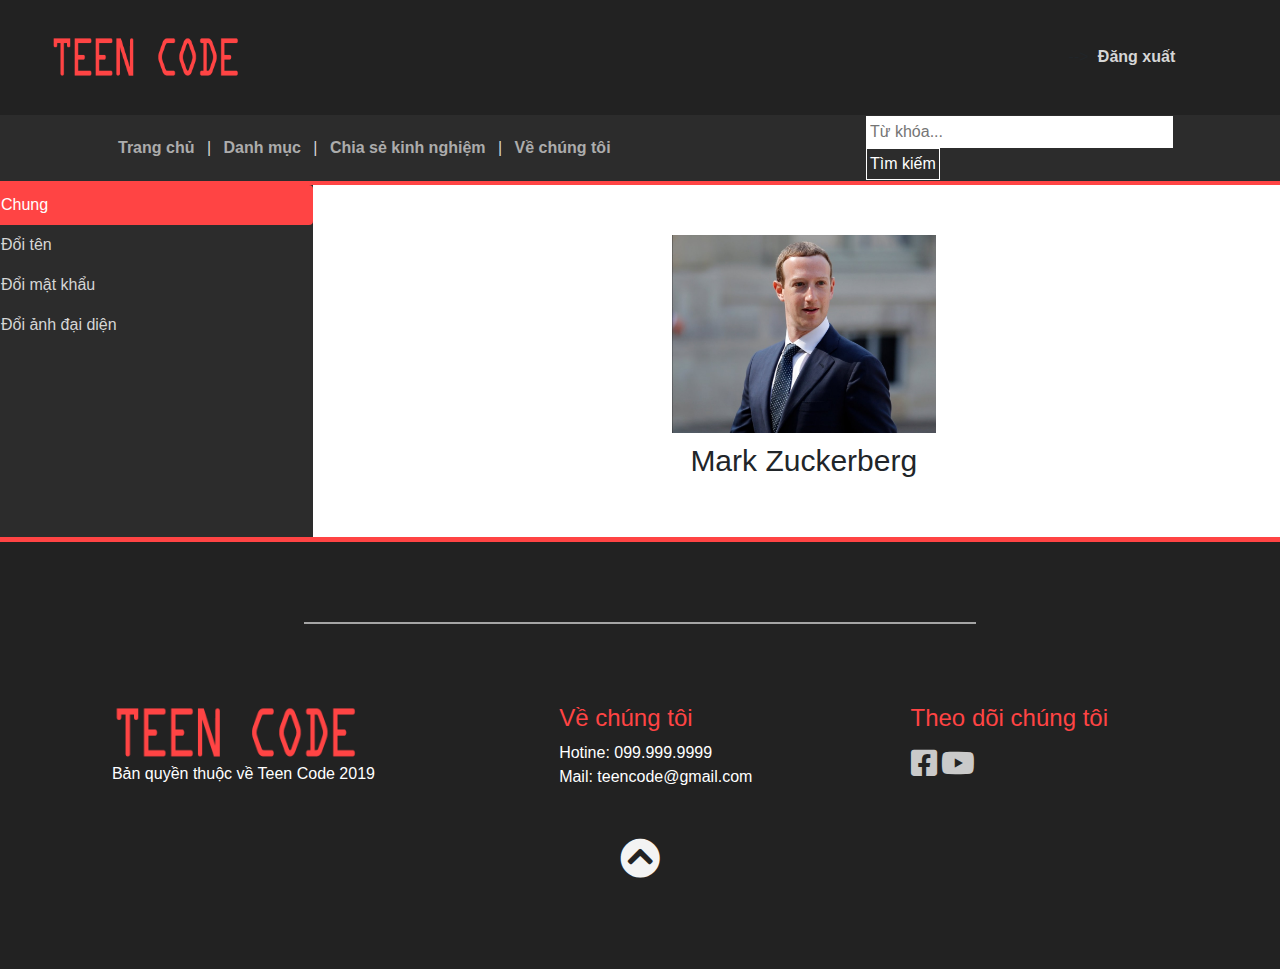
<file: project-teencode/editProfile.html>
<!DOCTYPE html>
<html lang="en">

<head>
    <meta charset="UTF-8">
    <meta name="viewport" content="width=device-width, initial-scale=1.0">
    <meta http-equiv="X-UA-Compatible" content="ie=edge">
    <title>Đăng nhập | Teen Code</title>
    <link rel="shortcut icon" href="./assets/images/logo/logo-icon.png" type="image/x-icon">
    <link rel="stylesheet" href="./assets/css/reset.css">
    <link rel="stylesheet" href="./assets/css/all.min.css">
    <link rel="stylesheet" href="./assets/css/bootstrap.min.css">
    <link rel="stylesheet" href="./assets/css/editProfile.css">
    <link rel="stylesheet" href="./assets/css/style.css">
    <script src="./assets/js/jquery-3.3.1.slim.min.js"></script>
    <script src="./assets/js/popper.min.js"></script>
    <script src="./assets/js/bootstrap.min.js"></script>
    <script src="./assets/js/script.js"></script>
</head>

<body>
    <a name="top-page"></a>
    <!-- header -->
    <header class="header container-fluid">
        <div class="row">
            <div class="col-md-3 logo">
                <img src="./assets/images/logo/logo.png" alt="logo" class="logo-img">
            </div>
            <nav class="row col-md-9 header-cbp-hrmenu">
                <ul>
                    <!-- <li>
                        <a href="login.html">Đăng nhập</a>
                    </li> -->
                    <!-- <li>
                        <span class="divide">|</span>
                    </!--> -->
                    <li>
                        <a href="register.html">Đăng xuất</a>
                    </li>
                </ul>
            </nav>
        </div>
    </header>

    <!-- nav -->
    <nav class="cbp-hrmenu">
        <ul>
            <li>
                <a href="#">Trang chủ</a>
            </li>
            <span class="divide">|</span>
            <li>
                <a href="#">Danh mục</a>
                <div class="cbp-hrsub">
                    <div class="cbp-hrsub-inner">
                        <div>
                            <h4>
                                <a href="postCategory.html">Ngôn ngữ lập trình</a>
                            </h4>
                            <ul>
                                <li><a href="categorySmall.html">PHP</a></li>
                                <li><a href="#">Java</a></li>
                                <li><a href="#">Python</a></li>
                                <li><a href="#">Ruby</a></li>
                            </ul>
                        </div>
                        <div>
                            <h4>
                                <a href="postCategory.html">Lĩnh vực lập trình</a>
                            </h4>
                            <ul>
                                <li><a href="#">Ứng dụng</a></li>
                                <li><a href="#">Web</a></li>
                                <li><a href="#">Game</a></li>
                            </ul>
                        </div>
                    </div>
                    <!--inner -->
                </div>
                <!--hrsub -->
            </li>
            <span class="divide">|</span>
            <li>
                <a href="tips.html">Chia sẻ kinh nghiệm</a>
            </li>
            <span class="divide">|</span>
            <li>
                <a href="about.html">Về chúng tôi</a>
            </li>

            <!-- search -->
            <li class="nav-search">
                <form class="nav-search-form">
                    <input type="text" name="search" placeholder="Từ khóa...">
                    <button type="submit" class="search-btn">Tìm kiếm</button>
                </form>
            </li>
        </ul>
    </nav>

    <!-- edit profile -->
    <div class="row">
        <div class="col-md-3 nav-edit-profile">
            <div class="nav flex-column nav-pills nav-pill-edit-profile" id="v-pills-tab" role="tablist" aria-orientation="vertical">
                <a class="nav-link active" id="v-pills-home-tab" data-toggle="pill" href="#v-pills-home" role="tab"
                    aria-controls="v-pills-home" aria-selected="true">Chung</a>
                <a class="nav-link" id="v-pills-name-tab" data-toggle="pill" href="#v-pills-name" role="tab"
                    aria-controls="v-pills-profile" aria-selected="false">Đổi tên</a>
                <a class="nav-link" id="v-pills-password-tab" data-toggle="pill" href="#v-pills-password" role="tab"
                    aria-controls="v-pills-messages" aria-selected="false">Đổi mật khẩu</a>
                <a class="nav-link" id="v-pills-ava-tab" data-toggle="pill" href="#v-pills-ava" role="tab"
                    aria-controls="v-pills-messages" aria-selected="false">Đổi ảnh đại diện</a>
            </div>
        </div>
        <div class="col-md-9">
            <div class="tab-content" id="v-pills-tabContent">
                <div class="row tab-pane fade show active edit-bg-default" id="v-pills-home" role="tabpanel"
                    aria-labelledby="v-pills-home-tab">
                    <img class="col-md-4" src="./assets/images/about/member1.jpg" alt="">
                    <h6 class="edit-name">Mark Zuckerberg</h6>
                </div>
                <div class="tab-pane fade" id="v-pills-name" role="tabpanel" aria-labelledby="v-pills-name-tab">
                    <form class="edit-bg-default">
                        <div class="form-group">
                            <input type="email" class="form-control" id="exampleInputEmail1"
                                aria-describedby="emailHelp" placeholder="Nhập tên mới">
                        </div>
                        <button type="submit" class="btn btn-primary">Lưu</button>
                        <button type="submit" class="btn btn-danger">Hủy</button>
                    </form>
                </div>
                <div class="tab-pane fade" id="v-pills-password" role="tabpanel" aria-labelledby="v-pills-password-tab">
                    <form class="edit-bg-default">
                        <div class="form-group">
                            <input type="email" class="form-control" id="exampleInputEmail1"
                                aria-describedby="emailHelp" placeholder="Mật khẩu cũ">
                            <input type="email" class="form-control" id="exampleInputEmail1"
                                aria-describedby="emailHelp" placeholder="Mật khẩu mới">
                        </div>
                        <button type="submit" class="btn btn-primary">Lưu</button>
                        <button type="submit" class="btn btn-danger">Hủy</button>
                    </form>
                </div>
                <div class="tab-pane fade edit-bg-default" id="v-pills-ava" role="tabpanel" aria-labelledby="v-pills-ava-tab">
                    <img class="col-md-4" src="./assets/images/about/member1.jpg" alt="">
                    <input type="file" name="" id="">
                </div>
            </div>
        </div>
    </div>

    <!-- footer -->
    <footer class="footer container-fluid">
        <div class="ho-divide"></div>
        <div class="row footer-row">
            <div class="col-md-4 footer-block">
                <img src="./assets/images/logo/logo.png" alt="logo" class="logo-img">
                <p>Bản quyền thuộc về Teen Code 2019</p>
            </div>
            <div class="col-md-3 footer-block">
                <h4 class="footer-title">Về chúng tôi</h4>
                <p>Hotine: 099.999.9999</p>
                <p>Mail: teencode@gmail.com</p>
            </div>
            <div class="col-md-3 footer-block">
                <h4 class="footer-title">Theo dõi chúng tôi</h4>
                <div>
                    <a href="#"><span class="icon-bottom facebook-icon"><i
                                class="fab fa-facebook-square"></i></span></a>
                    <a href="#"><span class="icon-bottom youtube-icon"><i class="fab fa-youtube"></i></span></a>
                </div>
            </div>
        </div>
        <div class="on-top">
            <a href="#top-page"><i class="fas fa-chevron-circle-up"></i></a>
        </div>
    </footer>
</body>

</html>
</file>
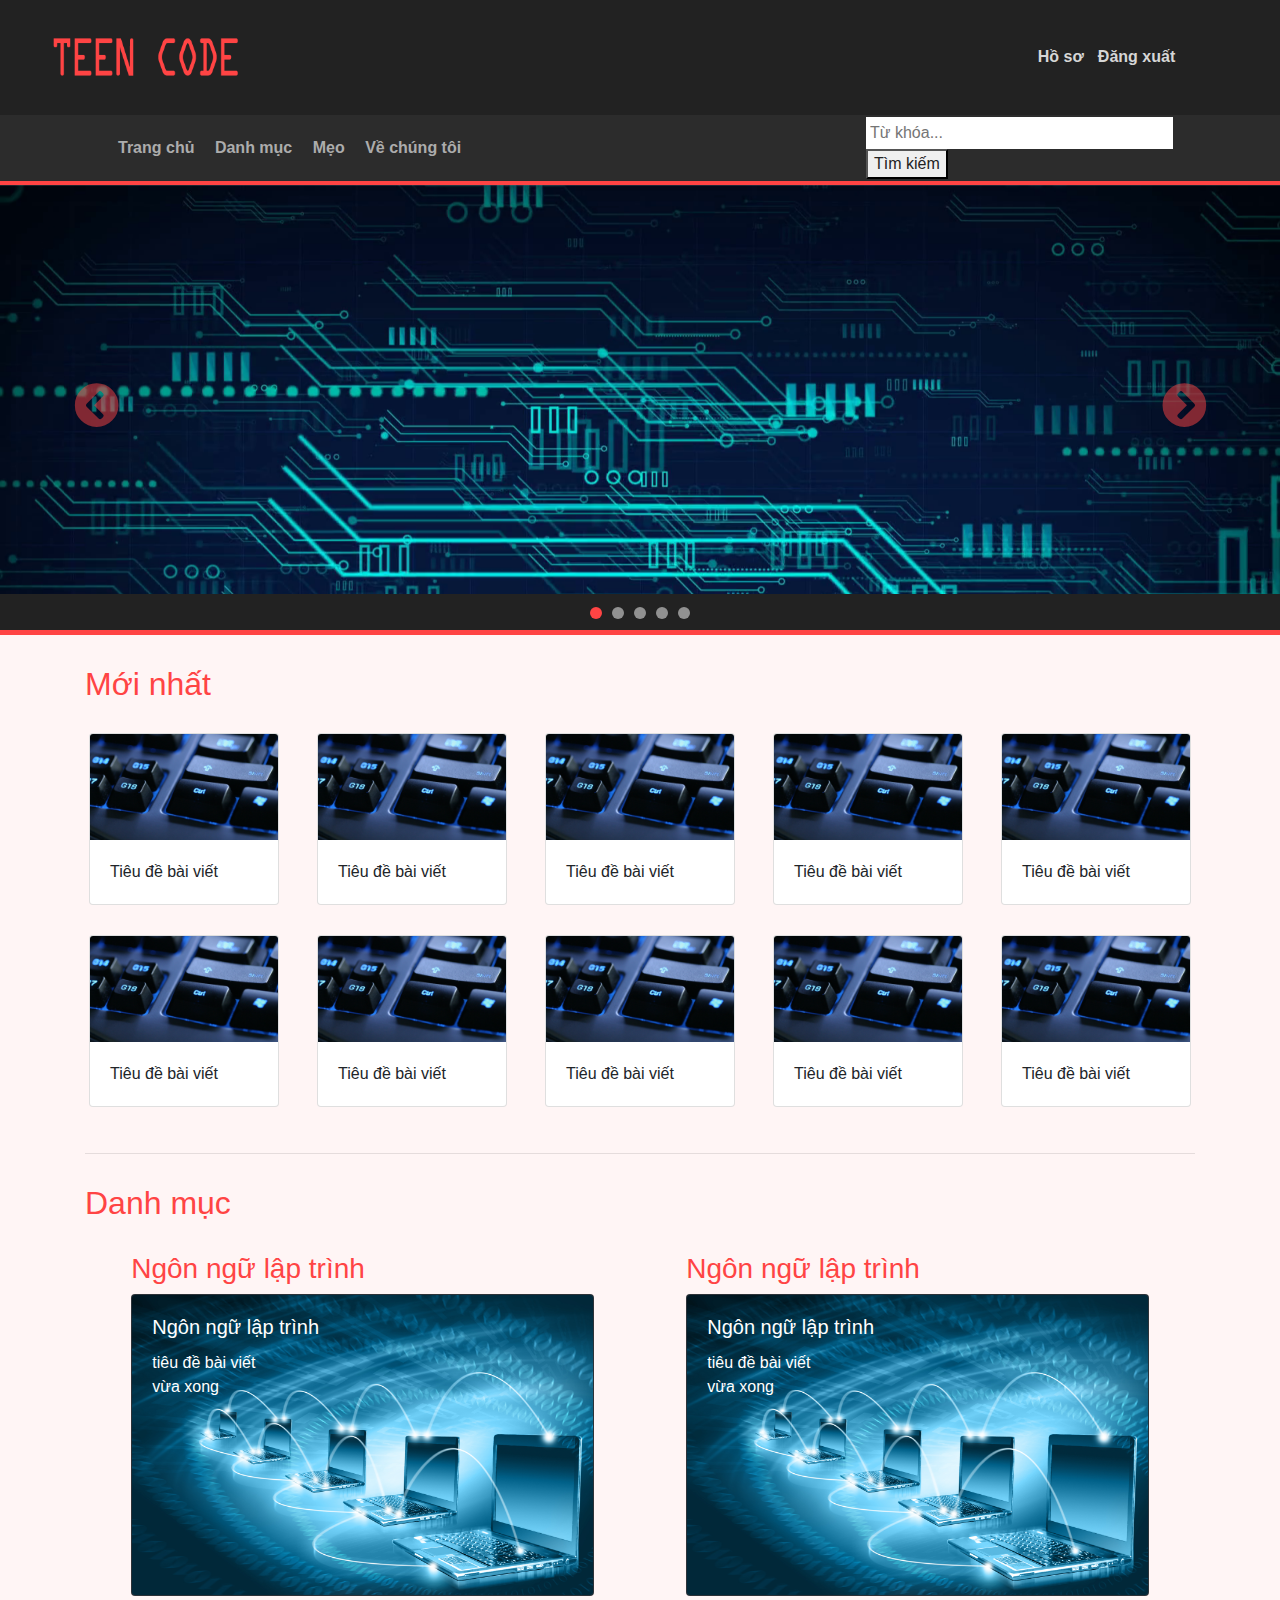
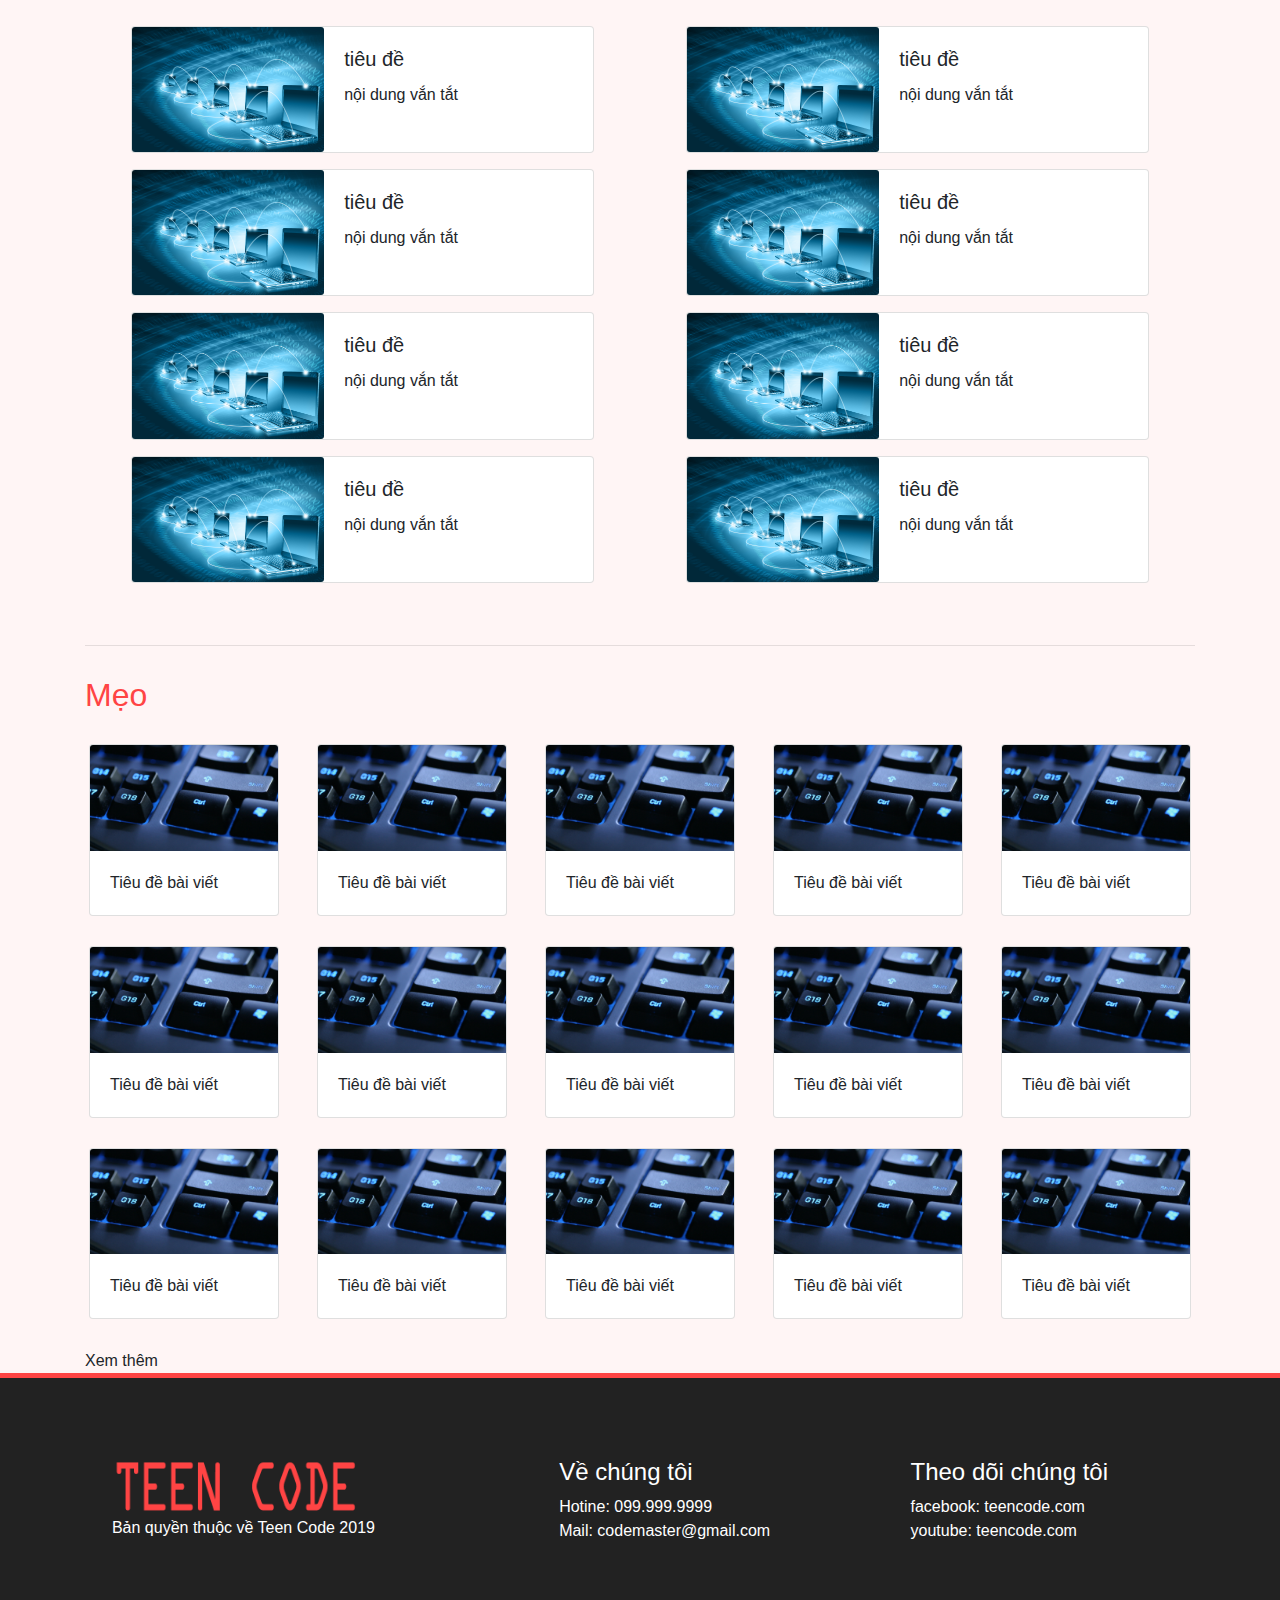
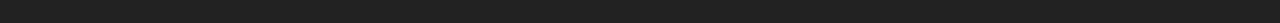
<file: project-teencode/indexLogin.html>
<!DOCTYPE html>
<html lang="en">

<head>
    <meta charset="UTF-8">
    <meta name="viewport" content="width=device-width, initial-scale=1.0">
    <meta http-equiv="X-UA-Compatible" content="ie=edge">
    <title>Trang chủ | Teen Code</title>
    <link rel="shortcut icon" href="./assets/images/logo/logo-icon.png" type="image/x-icon">
    <link rel="stylesheet" href="./assets/css/reset.css">
    <link rel="stylesheet" href="./assets/css/all.min.css">
    <link rel="stylesheet" href="./assets/css/bootstrap.min.css">
    <link rel="stylesheet" href="./assets/css/homepage.css">
    <link rel="stylesheet" href="./assets/css/style.css">
    <script src="./assets/js/jquery-3.3.1.slim.min.js"></script>
    <script src="./assets/js/popper.min.js"></script>
    <script src="./assets/js/bootstrap.min.js"></script>
    <script src="./assets/js/script.js"></script>
</head>

<body>
    <!-- header -->
    <header class="header container-fluid">
        <div class="row">
            <div class="col-md-3 logo">
                <img src="./assets/images/logo/logo.png" alt="logo" class="logo-img">
            </div>
            <nav class="row col-md-9 header-cbp-hrmenu">
                <ul>

                    <li>
                        <a href="editProfile.html">Hồ sơ</a>
                    </li>
                    <li>
                        <a href="index.html">Đăng xuất</a>
                    </li>
                </ul>
            </nav>
        </div>
    </header>

    <!-- nav -->
    <nav class="cbp-hrmenu">
        <ul>
            <li>
                <a href="#">Trang chủ</a>
            </li>
            <li>
                <a href="#">Danh mục</a>
                <div class="cbp-hrsub">
                    <div class="cbp-hrsub-inner">
                        <div>
                            <h4>
                                <a href="postCategory.html">Công nghệ</a>
                            </h4>
                            <ul>
                                <li><a href="categorySmall.html">PHP</a></li>
                                <li><a href="#">Java</a></li>
                                <li><a href="#">Python</a></li>
                                <li><a href="#">Ruby</a></li>
                            </ul>
                        </div>
                        <div>
                            <h4>
                                <a href="postCategory.html">Lập trình</a>
                            </h4>
                            <ul>
                                <li><a href="#">Ứng dụng</a></li>
                                <li><a href="#">Web</a></li>
                                <li><a href="#">Game</a></li>
                            </ul>
                        </div>
                    </div>
                    <!--inner -->
                </div>
                <!--hrsub -->
            </li>
            <li>
                <a href="tips.html">Mẹo</a>
            </li>
            <li>
                <a href="about.html">Về chúng tôi</a>
            </li>
            <li class="nav-search">
                <form class="nav-search-form">
                    <input type="text" name="search" placeholder="Từ khóa...">
                    <button type="submit">Tìm kiếm</button>
                </form>
            </li>
        </ul>
    </nav>

    <!-- Slider -->
    <section class="container-fluid slider-background">
        <div id="carouselExampleIndicators" class="carousel slide slider" data-ride="carousel">
            <ol class="carousel-indicators slider-list">
                <li data-target="#carouselExampleIndicators" data-slide-to="0" class="active"></li>
                <li data-target="#carouselExampleIndicators" data-slide-to="1"></li>
                <li data-target="#carouselExampleIndicators" data-slide-to="2"></li>
                <li data-target="#carouselExampleIndicators" data-slide-to="3"></li>
                <li data-target="#carouselExampleIndicators" data-slide-to="4"></li>
            </ol>
            <div class="carousel-inner">
                <div class="carousel-item active">
                    <img src="./assets/images/slider-1.png" class="d-block w-100" alt="slider-1">
                </div>
                <div class="carousel-item">
                    <img src="./assets/images/slider-2.jpg" class="d-block w-100" alt="slider-2">
                </div>
                <div class="carousel-item">
                    <img src="./assets/images/slider-3.jpg" class="d-block w-100" alt="slider-3">
                </div>
                <div class="carousel-item">
                    <img src="./assets/images/slider-4.jpg" class="d-block w-100" alt="slider-4">
                </div>
                <div class="carousel-item">
                    <img src="./assets/images/slider-5.jpg" class="d-block w-100" alt="slider-5">
                </div>
            </div>
            <a class="carousel-control-prev slider-control" href="#carouselExampleIndicators" role="button"
                data-slide="prev">
                <span><i class="fas fa-chevron-circle-left"></i></span>
            </a>
            <a class="carousel-control-next slider-control" href="#carouselExampleIndicators" role="button"
                data-slide="next">
                <span><i class="fas fa-chevron-circle-right"></i></span>
            </a>
        </div>
    </section>
    <!-- //Slider -->

    <!-- content -->
    <div class="container content-home">
        <div class="content-1">
            <h2 class="content-home-title">Mới nhất</h2>
            <div class="row content-1-list">
                <div class="card col-md-2 content-1-item" style="width: 18rem;">
                    <img src="./assets/images/slider-5.jpg" class="card-img-top" alt="">
                    <div class="card-body">
                        <p class="card-text">Tiêu đề bài viết</p>
                    </div>
                </div>
                <div class="card col-md-2 content-1-item" style="width: 18rem;">
                    <img src="./assets/images/slider-5.jpg" class="card-img-top" alt="">
                    <div class="card-body">
                        <p class="card-text">Tiêu đề bài viết</p>
                    </div>
                </div>
                <div class="card col-md-2 content-1-item" style="width: 18rem;">
                    <img src="./assets/images/slider-5.jpg" class="card-img-top" alt="">
                    <div class="card-body">
                        <p class="card-text">Tiêu đề bài viết</p>
                    </div>
                </div>
                <div class="card col-md-2 content-1-item" style="width: 18rem;">
                    <img src="./assets/images/slider-5.jpg" class="card-img-top" alt="">
                    <div class="card-body">
                        <p class="card-text">Tiêu đề bài viết</p>
                    </div>
                </div>
                <div class="card col-md-2 content-1-item" style="width: 18rem;">
                    <img src="./assets/images/slider-5.jpg" class="card-img-top" alt="">
                    <div class="card-body">
                        <p class="card-text">Tiêu đề bài viết</p>
                    </div>
                </div>
            </div>
            <div class="row content-1-list">
                <div class="card col-md-2 content-1-item" style="width: 18rem;">
                    <img src="./assets/images/slider-5.jpg" class="card-img-top" alt="">
                    <div class="card-body">
                        <p class="card-text">Tiêu đề bài viết</p>
                    </div>
                </div>
                <div class="card col-md-2 content-1-item" style="width: 18rem;">
                    <img src="./assets/images/slider-5.jpg" class="card-img-top" alt="">
                    <div class="card-body">
                        <p class="card-text">Tiêu đề bài viết</p>
                    </div>
                </div>
                <div class="card col-md-2 content-1-item" style="width: 18rem;">
                    <img src="./assets/images/slider-5.jpg" class="card-img-top" alt="">
                    <div class="card-body">
                        <p class="card-text">Tiêu đề bài viết</p>
                    </div>
                </div>
                <div class="card col-md-2 content-1-item" style="width: 18rem;">
                    <img src="./assets/images/slider-5.jpg" class="card-img-top" alt="">
                    <div class="card-body">
                        <p class="card-text">Tiêu đề bài viết</p>
                    </div>
                </div>
                <div class="card col-md-2 content-1-item" style="width: 18rem;">
                    <img src="./assets/images/slider-5.jpg" class="card-img-top" alt="">
                    <div class="card-body">
                        <p class="card-text">Tiêu đề bài viết</p>
                    </div>
                </div>
            </div>
        </div>
        <hr>
        <div class="content-2">
            <h2 class="content-home-title">Danh mục</h2>
            <div class="row content-2-list">
                <div class="row col-md-5 content-2-item">
                    <h3 class="content-2-title-detail">Ngôn ngữ lập trình</h3>
                    <div class="card bg-dark text-white">
                        <img src="./assets/images/slider-3.jpg" class="card-img" alt="...">
                        <div class="card-img-overlay">
                            <h5 class="card-title">Ngôn ngữ lập trình</h5>
                            <p class="card-text">tiêu đề bài viết</p>
                            <p class="card-text">vừa xong</p>
                        </div>
                    </div>
                    <div class="col-md-12 content-2-item-small">
                        <div class="card mb-3" style="max-width: 540px;">
                            <div class="row no-gutters">
                                <div class="col-md-5">
                                    <img src="./assets/images/slider-3.jpg" class="card-img" alt="...">
                                </div>
                                <div class="col-md-7">
                                    <div class="card-body">
                                        <h5 class="card-title">tiêu đề</h5>
                                        <p class="card-text">nội dung vắn tắt
                                        </p>
                                        <p class="card-text"><small class="text-muted"></small>
                                        </p>
                                    </div>
                                </div>
                            </div>
                        </div>
                    </div>
                    <div class="col-md-12 content-2-item-small">
                        <div class="card mb-3" style="max-width: 540px;">
                            <div class="row no-gutters">
                                <div class="col-md-5">
                                    <img src="./assets/images/slider-3.jpg" class="card-img" alt="...">
                                </div>
                                <div class="col-md-7">
                                    <div class="card-body">
                                        <h5 class="card-title">tiêu đề</h5>
                                        <p class="card-text">nội dung vắn tắt
                                        </p>
                                        <p class="card-text"><small class="text-muted"></small>
                                        </p>
                                    </div>
                                </div>
                            </div>
                        </div>
                    </div>
                    <div class="col-md-12 content-2-item-small">
                        <div class="card mb-3" style="max-width: 540px;">
                            <div class="row no-gutters">
                                <div class="col-md-5">
                                    <img src="./assets/images/slider-3.jpg" class="card-img" alt="...">
                                </div>
                                <div class="col-md-7">
                                    <div class="card-body">
                                        <h5 class="card-title">tiêu đề</h5>
                                        <p class="card-text">nội dung vắn tắt
                                        </p>
                                        <p class="card-text"><small class="text-muted"></small>
                                        </p>
                                    </div>
                                </div>
                            </div>
                        </div>
                    </div>
                    <div class="col-md-12 content-2-item-small">
                        <div class="card mb-3" style="max-width: 540px;">
                            <div class="row no-gutters">
                                <div class="col-md-5">
                                    <img src="./assets/images/slider-3.jpg" class="card-img" alt="...">
                                </div>
                                <div class="col-md-7">
                                    <div class="card-body">
                                        <h5 class="card-title">tiêu đề</h5>
                                        <p class="card-text">nội dung vắn tắt
                                        </p>
                                        <p class="card-text"><small class="text-muted"></small>
                                        </p>
                                    </div>
                                </div>
                            </div>
                        </div>
                    </div>
                </div>

                <div class="row col-md-5 content-2-item">
                    <h3 class="content-2-title-detail">Ngôn ngữ lập trình</h3>
                    <div class="card bg-dark text-white">
                        <img src="./assets/images/slider-3.jpg" class="card-img" alt="...">
                        <div class="card-img-overlay">
                            <h5 class="card-title">Ngôn ngữ lập trình</h5>
                            <p class="card-text">tiêu đề bài viết</p>
                            <p class="card-text">vừa xong</p>
                        </div>
                    </div>
                    <div class="col-md-12 content-2-item-small">
                        <div class="card mb-3" style="max-width: 540px;">
                            <div class="row no-gutters">
                                <div class="col-md-5">
                                    <img src="./assets/images/slider-3.jpg" class="card-img" alt="...">
                                </div>
                                <div class="col-md-7">
                                    <div class="card-body">
                                        <h5 class="card-title">tiêu đề</h5>
                                        <p class="card-text">nội dung vắn tắt
                                        </p>
                                        <p class="card-text"><small class="text-muted"></small>
                                        </p>
                                    </div>
                                </div>
                            </div>
                        </div>
                    </div>
                    <div class="col-md-12 content-2-item-small">
                        <div class="card mb-3" style="max-width: 540px;">
                            <div class="row no-gutters">
                                <div class="col-md-5">
                                    <img src="./assets/images/slider-3.jpg" class="card-img" alt="...">
                                </div>
                                <div class="col-md-7">
                                    <div class="card-body">
                                        <h5 class="card-title">tiêu đề</h5>
                                        <p class="card-text">nội dung vắn tắt
                                        </p>
                                        <p class="card-text"><small class="text-muted"></small>
                                        </p>
                                    </div>
                                </div>
                            </div>
                        </div>
                    </div>
                    <div class="col-md-12 content-2-item-small">
                        <div class="card mb-3" style="max-width: 540px;">
                            <div class="row no-gutters">
                                <div class="col-md-5">
                                    <img src="./assets/images/slider-3.jpg" class="card-img" alt="...">
                                </div>
                                <div class="col-md-7">
                                    <div class="card-body">
                                        <h5 class="card-title">tiêu đề</h5>
                                        <p class="card-text">nội dung vắn tắt
                                        </p>
                                        <p class="card-text"><small class="text-muted"></small>
                                        </p>
                                    </div>
                                </div>
                            </div>
                        </div>
                    </div>
                    <div class="col-md-12 content-2-item-small">
                        <div class="card mb-3" style="max-width: 540px;">
                            <div class="row no-gutters">
                                <div class="col-md-5">
                                    <img src="./assets/images/slider-3.jpg" class="card-img" alt="...">
                                </div>
                                <div class="col-md-7">
                                    <div class="card-body">
                                        <h5 class="card-title">tiêu đề</h5>
                                        <p class="card-text">nội dung vắn tắt
                                        </p>
                                        <p class="card-text"><small class="text-muted"></small>
                                        </p>
                                    </div>
                                </div>
                            </div>
                        </div>
                    </div>
                </div>
            </div>
        </div>
        <hr>
        <div class="content-3">
            <h2 class="content-home-title">Mẹo</h2>
            <div class="row content-3-list">
                <div class="card col-md-2 content-3-item" style="width: 18rem;">
                    <img src="./assets/images/slider-5.jpg" class="card-img-top" alt="">
                    <div class="card-body">
                        <p class="card-text">Tiêu đề bài viết</p>
                    </div>
                </div>
                <div class="card col-md-2 content-3-item" style="width: 18rem;">
                    <img src="./assets/images/slider-5.jpg" class="card-img-top" alt="">
                    <div class="card-body">
                        <p class="card-text">Tiêu đề bài viết</p>
                    </div>
                </div>
                <div class="card col-md-2 content-3-item" style="width: 18rem;">
                    <img src="./assets/images/slider-5.jpg" class="card-img-top" alt="">
                    <div class="card-body">
                        <p class="card-text">Tiêu đề bài viết</p>
                    </div>
                </div>
                <div class="card col-md-2 content-3-item" style="width: 18rem;">
                    <img src="./assets/images/slider-5.jpg" class="card-img-top" alt="">
                    <div class="card-body">
                        <p class="card-text">Tiêu đề bài viết</p>
                    </div>
                </div>
                <div class="card col-md-2 content-3-item" style="width: 18rem;">
                    <img src="./assets/images/slider-5.jpg" class="card-img-top" alt="">
                    <div class="card-body">
                        <p class="card-text">Tiêu đề bài viết</p>
                    </div>
                </div>
            </div>
            <div class="row content-3-list">
                <div class="card col-md-2 content-3-item" style="width: 18rem;">
                    <img src="./assets/images/slider-5.jpg" class="card-img-top" alt="">
                    <div class="card-body">
                        <p class="card-text">Tiêu đề bài viết</p>
                    </div>
                </div>
                <div class="card col-md-2 content-3-item" style="width: 18rem;">
                    <img src="./assets/images/slider-5.jpg" class="card-img-top" alt="">
                    <div class="card-body">
                        <p class="card-text">Tiêu đề bài viết</p>
                    </div>
                </div>
                <div class="card col-md-2 content-3-item" style="width: 18rem;">
                    <img src="./assets/images/slider-5.jpg" class="card-img-top" alt="">
                    <div class="card-body">
                        <p class="card-text">Tiêu đề bài viết</p>
                    </div>
                </div>
                <div class="card col-md-2 content-3-item" style="width: 18rem;">
                    <img src="./assets/images/slider-5.jpg" class="card-img-top" alt="">
                    <div class="card-body">
                        <p class="card-text">Tiêu đề bài viết</p>
                    </div>
                </div>
                <div class="card col-md-2 content-3-item" style="width: 18rem;">
                    <img src="./assets/images/slider-5.jpg" class="card-img-top" alt="">
                    <div class="card-body">
                        <p class="card-text">Tiêu đề bài viết</p>
                    </div>
                </div>
            </div>
            <div class="row content-3-list">
                <div class="card col-md-2 content-3-item" style="width: 18rem;">
                    <img src="./assets/images/slider-5.jpg" class="card-img-top" alt="">
                    <div class="card-body">
                        <p class="card-text">Tiêu đề bài viết</p>
                    </div>
                </div>
                <div class="card col-md-2 content-3-item" style="width: 18rem;">
                    <img src="./assets/images/slider-5.jpg" class="card-img-top" alt="">
                    <div class="card-body">
                        <p class="card-text">Tiêu đề bài viết</p>
                    </div>
                </div>
                <div class="card col-md-2 content-3-item" style="width: 18rem;">
                    <img src="./assets/images/slider-5.jpg" class="card-img-top" alt="">
                    <div class="card-body">
                        <p class="card-text">Tiêu đề bài viết</p>
                    </div>
                </div>
                <div class="card col-md-2 content-3-item" style="width: 18rem;">
                    <img src="./assets/images/slider-5.jpg" class="card-img-top" alt="">
                    <div class="card-body">
                        <p class="card-text">Tiêu đề bài viết</p>
                    </div>
                </div>
                <div class="card col-md-2 content-3-item" style="width: 18rem;">
                    <img src="./assets/images/slider-5.jpg" class="card-img-top" alt="">
                    <div class="card-body">
                        <p class="card-text">Tiêu đề bài viết</p>
                    </div>
                </div>
            </div>
            <div>Xem thêm</div>
        </div>
    </div>
    <!-- content -->

    <footer class="footer container-fluid">
        <div class="row">
            <div class="col-md-4 footer-block">
                <img src="./assets/images/logo/logo.png" alt="logo" class="logo-img">
                <p>Bản quyền thuộc về Teen Code 2019</p>
            </div>
            <div class="col-md-3 footer-block">
                <h4>Về chúng tôi</h4>
                <p>Hotine: 099.999.9999</p>
                <p>Mail: codemaster@gmail.com</p>
            </div>
            <div class="col-md-3 footer-block">
                <h4>Theo dõi chúng tôi</h4>
                <div>
                    <div>facebook: teencode.com</div>
                    <div>youtube: teencode.com</div>
                </div>
            </div>
        </div>
    </footer>
</body>

</html>
</file>
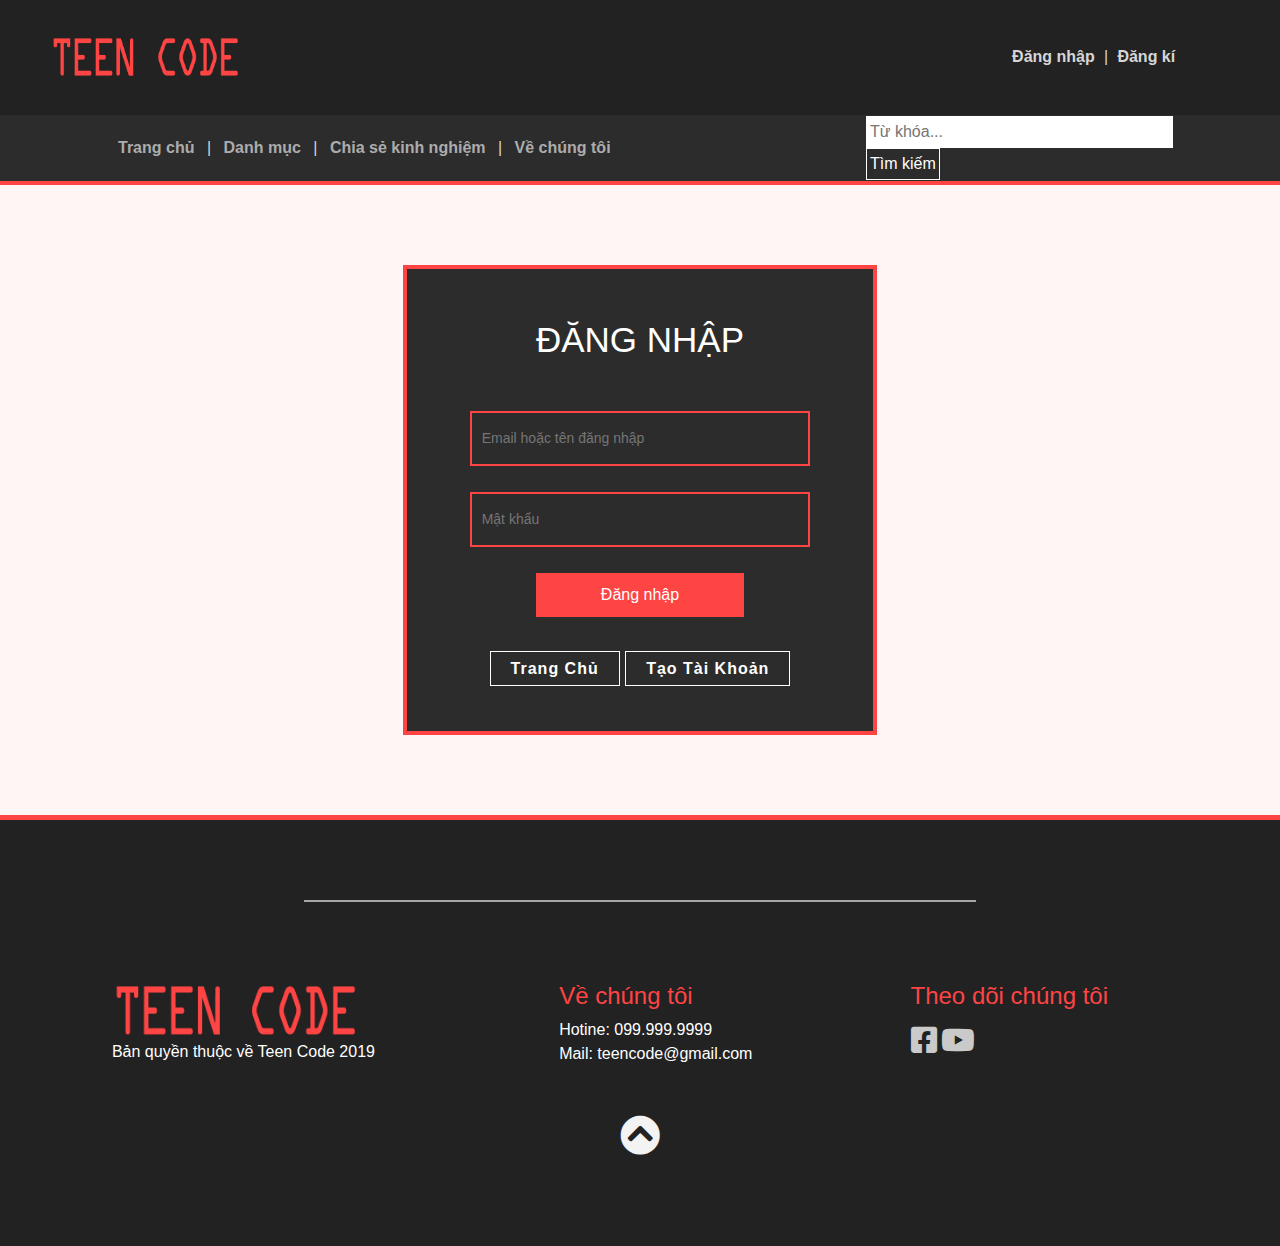
<file: project-teencode/login.html>
<!DOCTYPE html>
<html lang="en">

<head>
    <meta charset="UTF-8">
    <meta name="viewport" content="width=device-width, initial-scale=1.0">
    <meta http-equiv="X-UA-Compatible" content="ie=edge">
    <title>Đăng nhập | Teen Code</title>
    <link rel="shortcut icon" href="./assets/images/logo/logo-icon.png" type="image/x-icon">
    <link rel="stylesheet" href="./assets/css/reset.css">
    <link rel="stylesheet" href="./assets/css/all.min.css">
    <link rel="stylesheet" href="./assets/css/bootstrap.min.css">
    <link rel="stylesheet" href="./assets/css/login.css">
    <link rel="stylesheet" href="./assets/css/style.css">
    <script src="./assets/js/jquery-3.3.1.slim.min.js"></script>
    <script src="./assets/js/popper.min.js"></script>
    <script src="./assets/js/bootstrap.min.js"></script>
    <script src="./assets/js/script.js"></script>
</head>

<body>
    <a name="top-page"></a>
    <!-- header -->
    <header class="header container-fluid">
        <div class="row">
            <div class="col-md-3 logo">
                <img src="./assets/images/logo/logo.png" alt="logo" class="logo-img">
            </div>
            <nav class="row col-md-9 header-cbp-hrmenu">
                <ul>
                    <li>
                        <a href="login.html">Đăng nhập</a>
                    </li>
                    <li>
                        <span class="divide">|</span>
                    </li>
                    <li>
                        <a href="register.html">Đăng kí</a>
                    </li>
                </ul>
            </nav>
        </div>
    </header>

    <!-- nav -->
    <nav class="cbp-hrmenu">
        <ul>
            <li>
                <a href="#">Trang chủ</a>
            </li>
            <span class="divide">|</span>
            <li>
                <a href="#">Danh mục</a>
                <div class="cbp-hrsub">
                    <div class="cbp-hrsub-inner">
                        <div>
                            <h4>
                                <a href="postCategory.html">Ngôn ngữ lập trình</a>
                            </h4>
                            <ul>
                                <li><a href="categorySmall.html">PHP</a></li>
                                <li><a href="#">Java</a></li>
                                <li><a href="#">Python</a></li>
                                <li><a href="#">Ruby</a></li>
                            </ul>
                        </div>
                        <div>
                            <h4>
                                <a href="postCategory.html">Lĩnh vực lập trình</a>
                            </h4>
                            <ul>
                                <li><a href="#">Ứng dụng</a></li>
                                <li><a href="#">Web</a></li>
                                <li><a href="#">Game</a></li>
                            </ul>
                        </div>
                    </div>
                    <!--inner -->
                </div>
                <!--hrsub -->
            </li>
            <span class="divide">|</span>
            <li>
                <a href="tips.html">Chia sẻ kinh nghiệm</a>
            </li>
            <span class="divide">|</span>
            <li>
                <a href="about.html">Về chúng tôi</a>
            </li>

            <!-- search -->
            <li class="nav-search">
                <form class="nav-search-form">
                    <input type="text" name="search" placeholder="Từ khóa...">
                    <button type="submit" class="search-btn">Tìm kiếm</button>
                </form>
            </li>
        </ul>
    </nav>

    <!-- login -->
    <div class="layoutscontaineragileits">
        <h2 class="form-title">Đăng nhập</h2>
        <form action="#" method="post" class="form">
            <input type="email" Name="Username" placeholder="Email hoặc tên đăng nhập" required="">
            <input type="password" Name="Password" placeholder="Mật khẩu" required="">
            <!-- <ul class="agileinfotickwthree">
                <li>
                    <input type="checkbox" id="brand1" value="">
                    <label for="brand1"><span></span>Nhớ tài khoản</label>
                    <a href="#">Quên mật khẩu?</a>
                </li>
            </ul> -->
            <div class="aitssendbuttonls">
                <input type="submit" value="Đăng nhập">
                <p>
                    <a class="_play_icon1" href="index.html">Trang chủ</a>
                    <a class="_play_icon1" href="register.html">Tạo tài khoản</a>
                </p>
                <div class="clear"></div>
            </div>
        </form>
    </div>

    <!-- footer -->
    <footer class="footer container-fluid">
        <div class="ho-divide"></div>
        <div class="row footer-row">
            <div class="col-md-4 footer-block">
                <img src="./assets/images/logo/logo.png" alt="logo" class="logo-img">
                <p>Bản quyền thuộc về Teen Code 2019</p>
            </div>
            <div class="col-md-3 footer-block">
                <h4 class="footer-title">Về chúng tôi</h4>
                <p>Hotine: 099.999.9999</p>
                <p>Mail: teencode@gmail.com</p>
            </div>
            <div class="col-md-3 footer-block">
                <h4 class="footer-title">Theo dõi chúng tôi</h4>
                <div>
                    <a href="#"><span class="icon-bottom facebook-icon"><i
                                class="fab fa-facebook-square"></i></span></a>
                    <a href="#"><span class="icon-bottom youtube-icon"><i class="fab fa-youtube"></i></span></a>
                </div>
            </div>
        </div>
        <div class="on-top">
            <a href="#top-page"><i class="fas fa-chevron-circle-up"></i></a>
        </div>
    </footer>
</body>

</html>
</file>
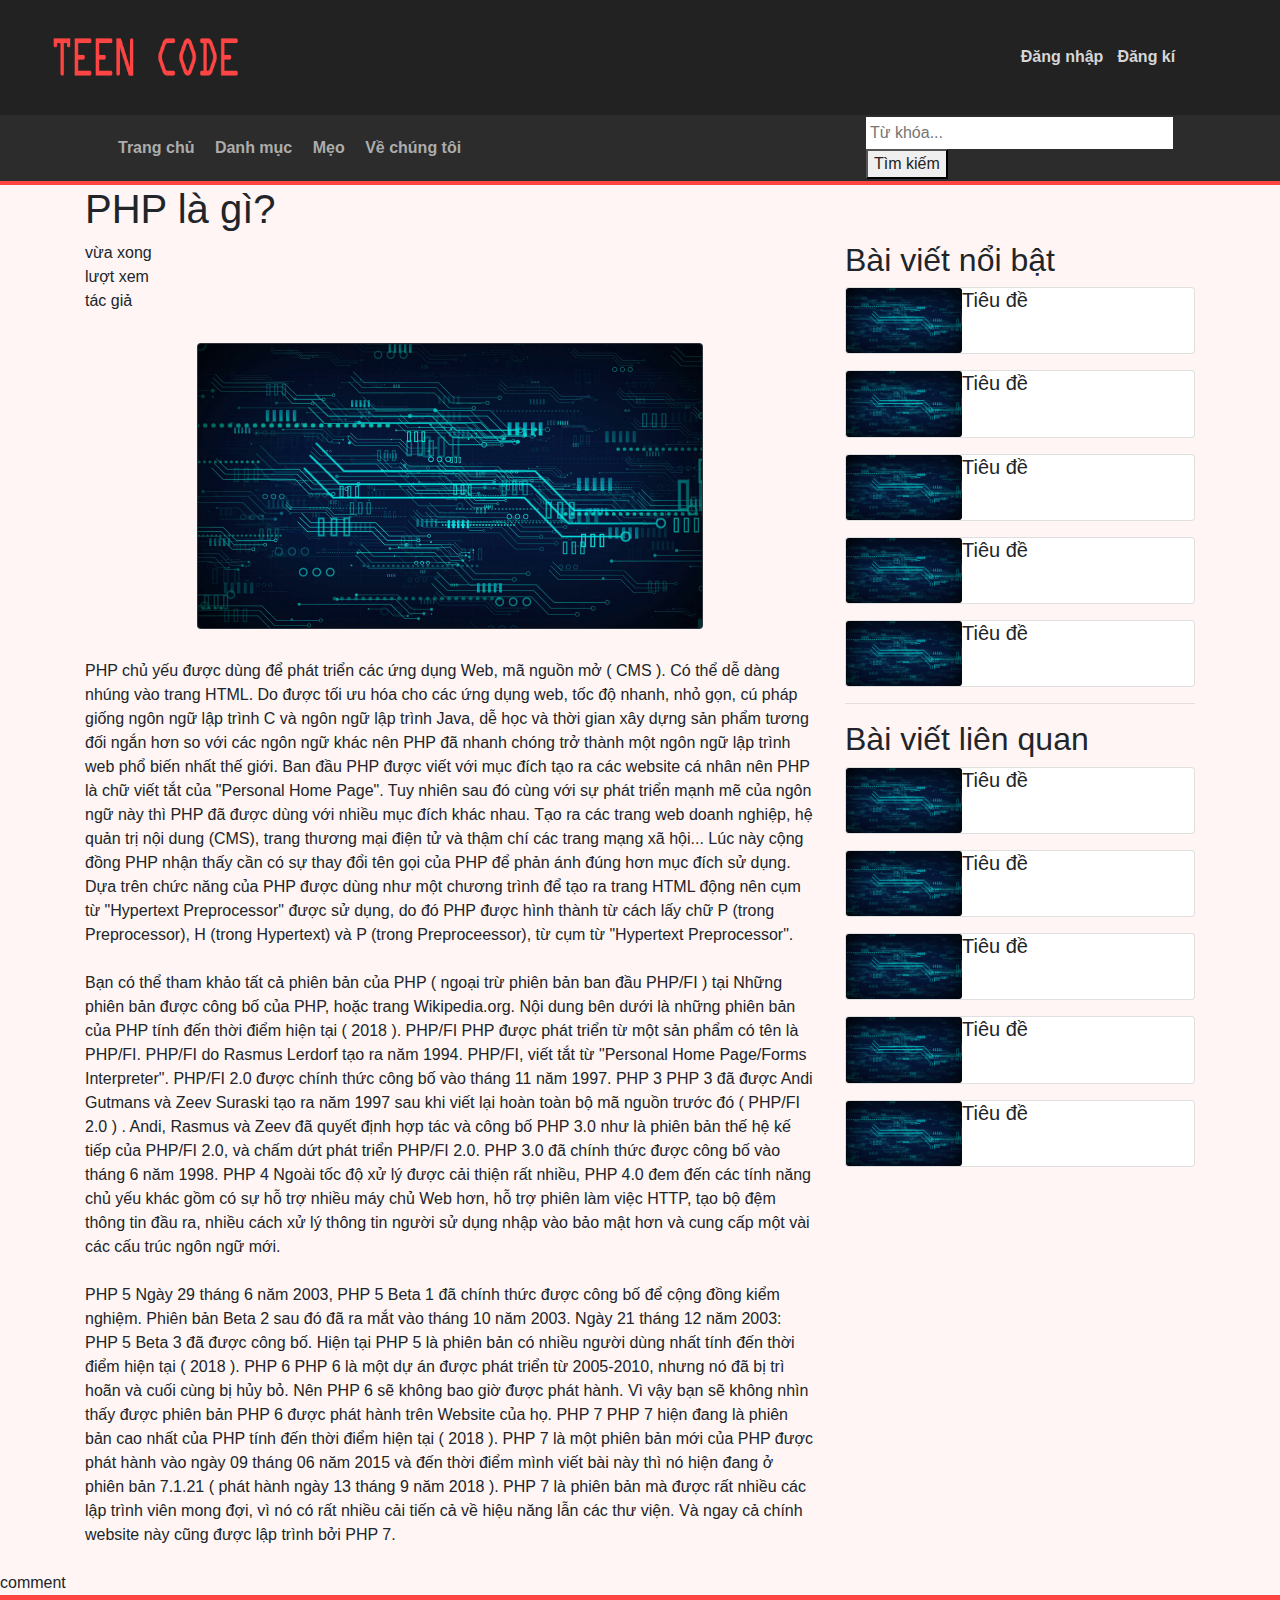
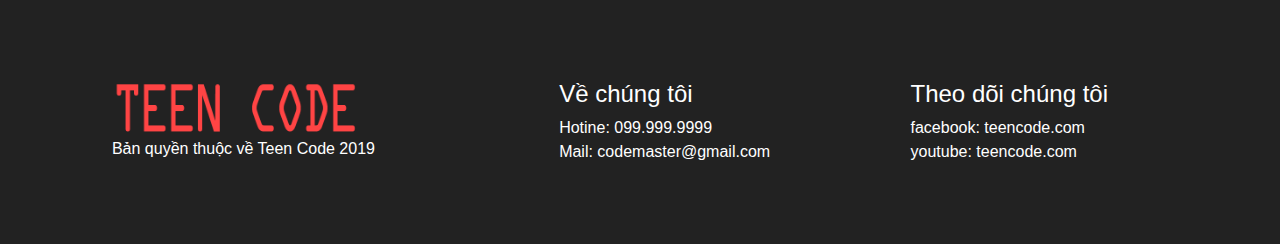
<file: project-teencode/postDetail.html>
<!DOCTYPE html>
<html lang="en">

<head>
    <meta charset="UTF-8">
    <meta name="viewport" content="width=device-width, initial-scale=1.0">
    <meta http-equiv="X-UA-Compatible" content="ie=edge">
    <title>PHP là gì? | Teen Code</title>
    <link rel="shortcut icon" href="./assets/images/logo/logo-icon.png" type="image/x-icon">
    <link rel="stylesheet" href="./assets/css/reset.css">
    <link rel="stylesheet" href="./assets/css/all.min.css">
    <link rel="stylesheet" href="./assets/css/bootstrap.min.css">
    <link rel="stylesheet" href="./assets/css/postDetail.css">
    <link rel="stylesheet" href="./assets/css/style.css">
    <script src="./assets/js/jquery-3.3.1.slim.min.js"></script>
    <script src="./assets/js/popper.min.js"></script>
    <script src="./assets/js/bootstrap.min.js"></script>
    <script src="./assets/js/script.js"></script>
</head>

<body>
    <!-- header -->
    <header class="header container-fluid">
        <div class="row">
            <div class="col-md-3 logo">
                <img src="./assets/images/logo/logo.png" alt="logo" class="logo-img">
            </div>
            <nav class="row col-md-9 header-cbp-hrmenu">
                <ul>
                    <li>
                        <a href="login.html">Đăng nhập</a>
                    </li>
                    <li>
                        <a href="register.html">Đăng kí</a>
                    </li>
                </ul>
            </nav>
        </div>
    </header>

    <!-- nav -->
    <nav class="cbp-hrmenu">
        <ul>
            <li>
                <a href="index.html">Trang chủ</a>
            </li>
            <li>
                <a href="#">Danh mục</a>
                <div class="cbp-hrsub">
                    <div class="cbp-hrsub-inner">
                        <div>
                            <h4>
                                <a href="postCategory.html">Công nghệ</a>
                            </h4>
                            <ul>
                                <li><a href="categorySmall.html">PHP</a></li>
                                <li><a href="#">Java</a></li>
                                <li><a href="#">Python</a></li>
                                <li><a href="#">Ruby</a></li>
                            </ul>
                        </div>
                        <div>
                            <h4>
                                <a href="postCategory.html">Lập trình</a>
                            </h4>
                            <ul>
                                <li><a href="#">Ứng dụng</a></li>
                                <li><a href="#">Web</a></li>
                                <li><a href="#">Game</a></li>
                            </ul>
                        </div>
                    </div>
                    <!--inner -->
                </div>
                <!--hrsub -->
            </li>
            <li>
                <a href="tips.html">Mẹo</a>
            </li>
            <li>
                <a href="about.html">Về chúng tôi</a>
            </li>
            <li class="nav-search">
                <form class="nav-search-form">
                    <input type="text" name="search" placeholder="Từ khóa...">
                    <button type="submit">Tìm kiếm</button>
                </form>
            </li>
        </ul>
    </nav>

    <!-- content -->
    <div class="container post-detail">
        <h1>PHP là gì?</h1>

        <div class="row">
            <div class="col-md-8">
                <p>vừa xong</p>
                <p>lượt xem</p>
                <p>tác giả</p>
                <div class="row">
                    <div class="card bg-dark text-white col-md-8 post-img">
                        <img src="./assets/images/slider-1.png" class="card-img" alt="...">
                    </div>
                </div>
                <p>PHP chủ yếu được dùng để phát triển các ứng dụng Web, mã nguồn mở ( CMS ). Có thể dễ dàng nhúng vào
                    trang
                    HTML. Do được tối ưu hóa cho các ứng dụng web, tốc độ nhanh, nhỏ gọn, cú pháp giống ngôn ngữ lập
                    trình C và
                    ngôn ngữ lập trình Java, dễ học và thời gian xây dựng sản phẩm tương đối ngắn hơn so với các ngôn
                    ngữ khác
                    nên PHP đã nhanh chóng trở thành một ngôn ngữ lập trình web phổ biến nhất thế giới.
                    Ban đầu PHP được viết với mục đích tạo ra các website cá nhân nên PHP là chữ viết tắt của "Personal
                    Home
                    Page".
                    Tuy nhiên sau đó cùng với sự phát triển mạnh mẽ của ngôn ngữ này thì PHP đã được dùng với nhiều mục
                    đích
                    khác nhau. Tạo ra các trang web doanh nghiệp, hệ quản trị nội dung (CMS), trang thương mại điện tử
                    và thậm
                    chí các trang mạng xã hội...
                    Lúc này cộng đồng PHP nhận thấy cần có sự thay đổi tên gọi của PHP để phản ánh đúng hơn mục đích sử
                    dụng.
                    Dựa trên chức năng của PHP được dùng như một chương trình để tạo ra trang HTML động nên cụm từ
                    "Hypertext
                    Preprocessor" được sử dụng, do đó PHP được hình thành từ cách lấy chữ P (trong Preprocessor), H
                    (trong
                    Hypertext) và P (trong Preproceessor), từ cụm từ "Hypertext Preprocessor".
                </p>
                <br>
                <p>
                    Bạn có thể tham khảo tất cả phiên bản của PHP ( ngoại trừ phiên bản ban đầu PHP/FI ) tại Những phiên
                    bản
                    được công bố của PHP, hoặc trang Wikipedia.org. Nội dung bên dưới là những phiên bản của PHP tính
                    đến thời
                    điểm hiện tại ( 2018 ).

                    PHP/FI
                    PHP được phát triển từ một sản phẩm có tên là PHP/FI. PHP/FI do Rasmus Lerdorf tạo ra năm 1994.
                    PHP/FI, viết
                    tắt từ "Personal Home Page/Forms Interpreter". PHP/FI 2.0 được chính thức công bố vào tháng 11 năm
                    1997.

                    PHP 3
                    PHP 3 đã được Andi Gutmans và Zeev Suraski tạo ra năm 1997 sau khi viết lại hoàn toàn bộ mã nguồn
                    trước đó (
                    PHP/FI 2.0 ) . Andi, Rasmus và Zeev đã quyết định hợp tác và công bố PHP 3.0 như là phiên bản thế hệ
                    kế tiếp
                    của PHP/FI 2.0, và chấm dứt phát triển PHP/FI 2.0. PHP 3.0 đã chính thức được công bố vào tháng 6
                    năm 1998.

                    PHP 4
                    Ngoài tốc độ xử lý được cải thiện rất nhiều, PHP 4.0 đem đến các tính năng chủ yếu khác gồm có sự hỗ
                    trợ
                    nhiều máy chủ Web hơn, hỗ trợ phiên làm việc HTTP, tạo bộ đệm thông tin đầu ra, nhiều cách xử lý
                    thông tin
                    người sử dụng nhập vào bảo mật hơn và cung cấp một vài các cấu trúc ngôn ngữ mới.
                </p>
                <br>
                <p>
                    PHP 5
                    Ngày 29 tháng 6 năm 2003, PHP 5 Beta 1 đã chính thức được công bố để cộng đồng kiểm nghiệm. Phiên
                    bản Beta 2
                    sau đó đã ra mắt vào tháng 10 năm 2003. Ngày 21 tháng 12 năm 2003: PHP 5 Beta 3 đã được công bố.
                    Hiện tại
                    PHP 5 là phiên bản có nhiều người dùng nhất tính đến thời điểm hiện tại ( 2018 ).

                    PHP 6
                    PHP 6 là một dự án được phát triển từ 2005-2010, nhưng nó đã bị trì hoãn và cuối cùng bị hủy bỏ. Nên
                    PHP 6
                    sẽ không bao giờ được phát hành. Vì vậy bạn sẽ không nhìn thấy được phiên bản PHP 6 được phát hành
                    trên
                    Website của họ.

                    PHP 7
                    PHP 7 hiện đang là phiên bản cao nhất của PHP tính đến thời điểm hiện tại ( 2018 ). PHP 7 là một
                    phiên bản
                    mới của PHP được phát hành vào ngày 09 tháng 06 năm 2015 và đến thời điểm mình viết bài này thì nó
                    hiện đang
                    ở phiên bản 7.1.21 ( phát hành ngày 13 tháng 9 năm 2018 ). PHP 7 là phiên bản mà được rất nhiều các
                    lập
                    trình viên mong đợi, vì nó có rất nhiều cải tiến cả về hiệu năng lẫn các thư viện. Và ngay cả chính
                    website
                    này cũng được lập trình bởi PHP 7.
                </p>
            </div>

            <div class="col-md-4">
                <h2>Bài viết nổi bật</h2>
                <div class="card mb-3 col-md-12 post-detail-item">
                    <div class="row no-gutters">
                        <div class="col-md-4">
                            <img src="./assets/images/slider-1.png" class="card-img" alt="...">
                        </div>
                        <div class="col-md-8">
                            <div class="card-body">
                                <h5 class="card-title">Tiêu đề</h5>
                            </div>
                        </div>
                    </div>
                </div>
                <div class="card mb-3 col-md-12 post-detail-item">
                    <div class="row no-gutters">
                        <div class="col-md-4">
                            <img src="./assets/images/slider-1.png" class="card-img" alt="...">
                        </div>
                        <div class="col-md-8">
                            <div class="card-body">
                                <h5 class="card-title">Tiêu đề</h5>
                            </div>
                        </div>
                    </div>
                </div>
                <div class="card mb-3 col-md-12 post-detail-item">
                    <div class="row no-gutters">
                        <div class="col-md-4">
                            <img src="./assets/images/slider-1.png" class="card-img" alt="...">
                        </div>
                        <div class="col-md-8">
                            <div class="card-body">
                                <h5 class="card-title">Tiêu đề</h5>
                            </div>
                        </div>
                    </div>
                </div>
                <div class="card mb-3 col-md-12 post-detail-item">
                    <div class="row no-gutters">
                        <div class="col-md-4">
                            <img src="./assets/images/slider-1.png" class="card-img" alt="...">
                        </div>
                        <div class="col-md-8">
                            <div class="card-body">
                                <h5 class="card-title">Tiêu đề</h5>
                            </div>
                        </div>
                    </div>
                </div>
                <div class="card mb-3 col-md-12 post-detail-item">
                    <div class="row no-gutters">
                        <div class="col-md-4">
                            <img src="./assets/images/slider-1.png" class="card-img" alt="...">
                        </div>
                        <div class="col-md-8">
                            <div class="card-body">
                                <h5 class="card-title">Tiêu đề</h5>
                            </div>
                        </div>
                    </div>
                </div>
                <hr>
                <h2>Bài viết liên quan</h2>
                <div class="card mb-3 col-md-12 post-detail-item">
                    <div class="row no-gutters">
                        <div class="col-md-4">
                            <img src="./assets/images/slider-1.png" class="card-img" alt="...">
                        </div>
                        <div class="col-md-8">
                            <div class="card-body">
                                <h5 class="card-title">Tiêu đề</h5>
                            </div>
                        </div>
                    </div>
                </div>
                <div class="card mb-3 col-md-12 post-detail-item">
                    <div class="row no-gutters">
                        <div class="col-md-4">
                            <img src="./assets/images/slider-1.png" class="card-img" alt="...">
                        </div>
                        <div class="col-md-8">
                            <div class="card-body">
                                <h5 class="card-title">Tiêu đề</h5>
                            </div>
                        </div>
                    </div>
                </div>
                <div class="card mb-3 col-md-12 post-detail-item">
                    <div class="row no-gutters">
                        <div class="col-md-4">
                            <img src="./assets/images/slider-1.png" class="card-img" alt="...">
                        </div>
                        <div class="col-md-8">
                            <div class="card-body">
                                <h5 class="card-title">Tiêu đề</h5>
                            </div>
                        </div>
                    </div>
                </div>
                <div class="card mb-3 col-md-12 post-detail-item">
                    <div class="row no-gutters">
                        <div class="col-md-4">
                            <img src="./assets/images/slider-1.png" class="card-img" alt="...">
                        </div>
                        <div class="col-md-8">
                            <div class="card-body">
                                <h5 class="card-title">Tiêu đề</h5>
                            </div>
                        </div>
                    </div>
                </div>
                <div class="card mb-3 col-md-12 post-detail-item">
                    <div class="row no-gutters">
                        <div class="col-md-4">
                            <img src="./assets/images/slider-1.png" class="card-img" alt="...">
                        </div>
                        <div class="col-md-8">
                            <div class="card-body">
                                <h5 class="card-title">Tiêu đề</h5>
                            </div>
                        </div>
                    </div>
                </div>
            </div>
        </div>

        <br>
    </div>
    <!-- content -->

    <div>comment</div>

    <footer class="footer container-fluid">
        <div class="row">
            <div class="col-md-4 footer-block">
                <img src="./assets/images/logo/logo.png" alt="logo" class="logo-img">
                <p>Bản quyền thuộc về Teen Code 2019</p>
            </div>
            <div class="col-md-3 footer-block">
                <h4>Về chúng tôi</h4>
                <p>Hotine: 099.999.9999</p>
                <p>Mail: codemaster@gmail.com</p>
            </div>
            <div class="col-md-3 footer-block">
                <h4>Theo dõi chúng tôi</h4>
                <div>
                    <div>facebook: teencode.com</div>
                    <div>youtube: teencode.com</div>
                </div>
            </div>
        </div>
    </footer>
</body>

</html>
</file>
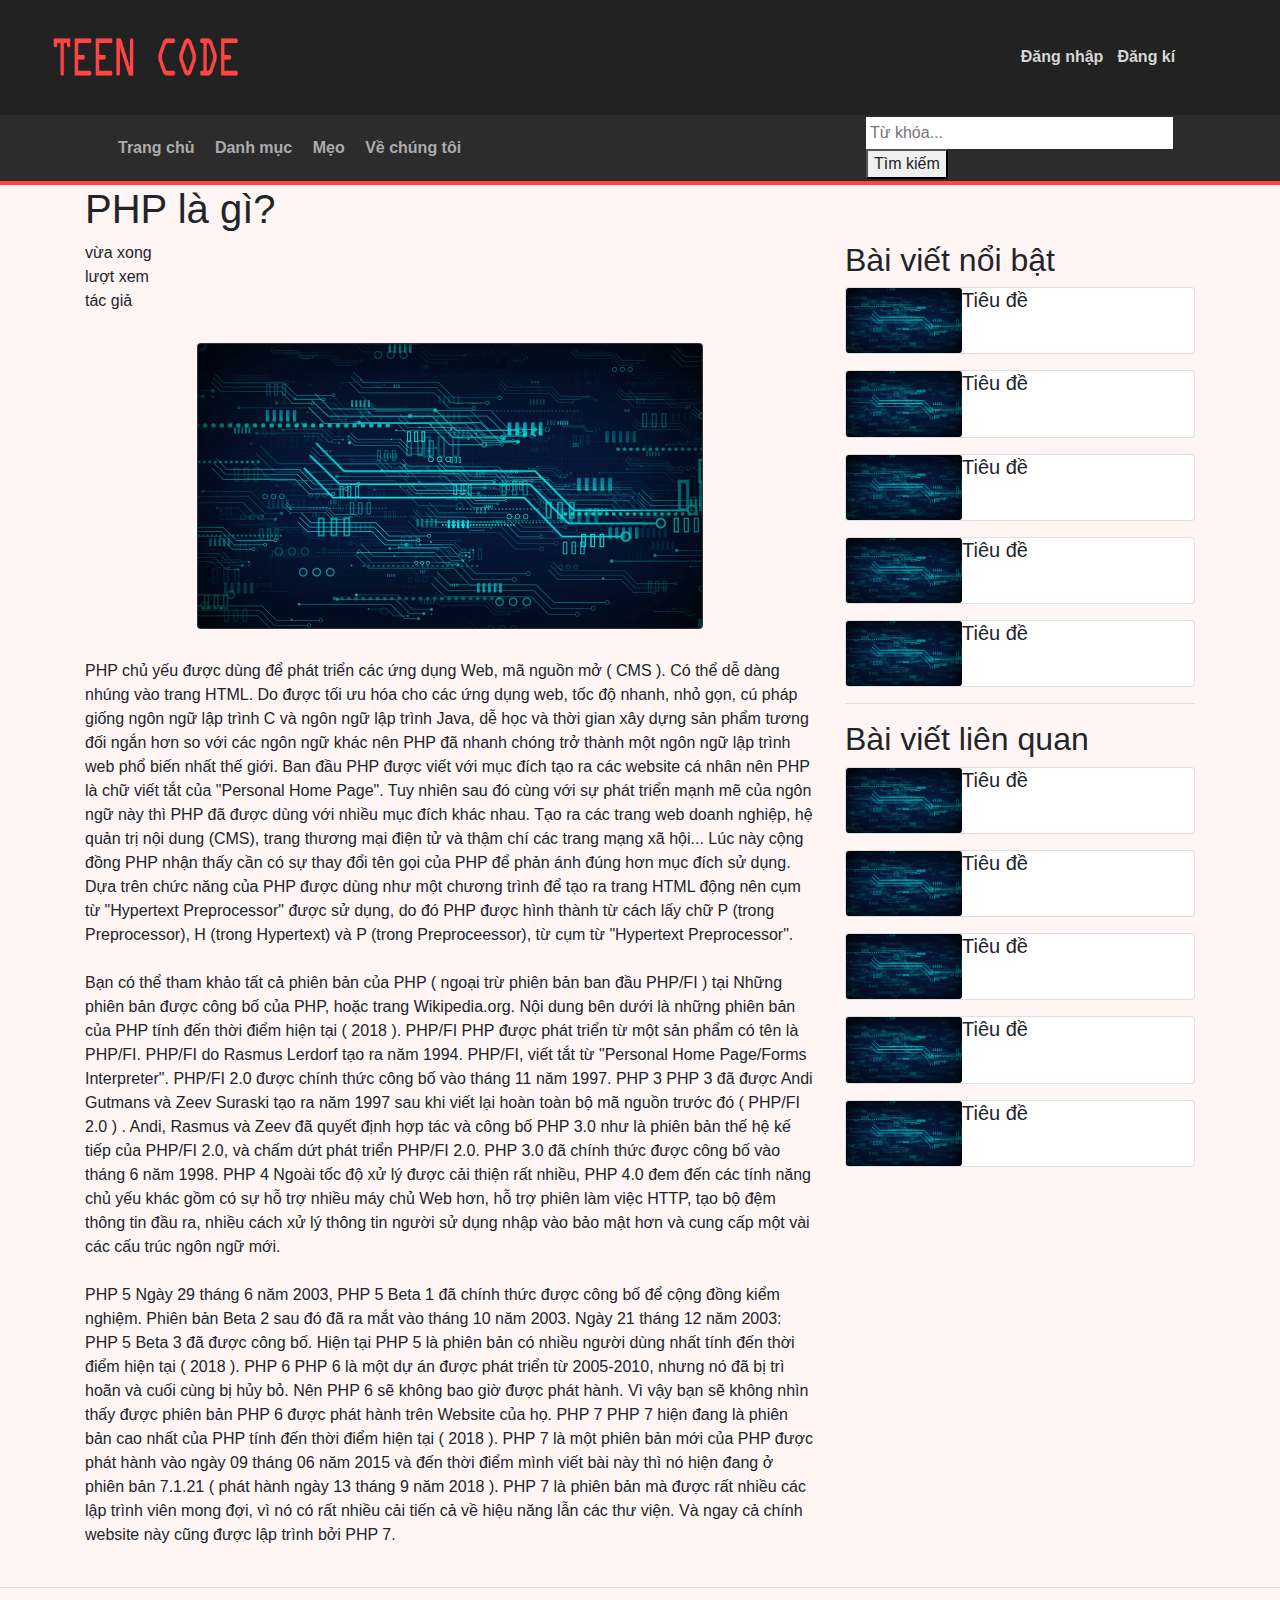
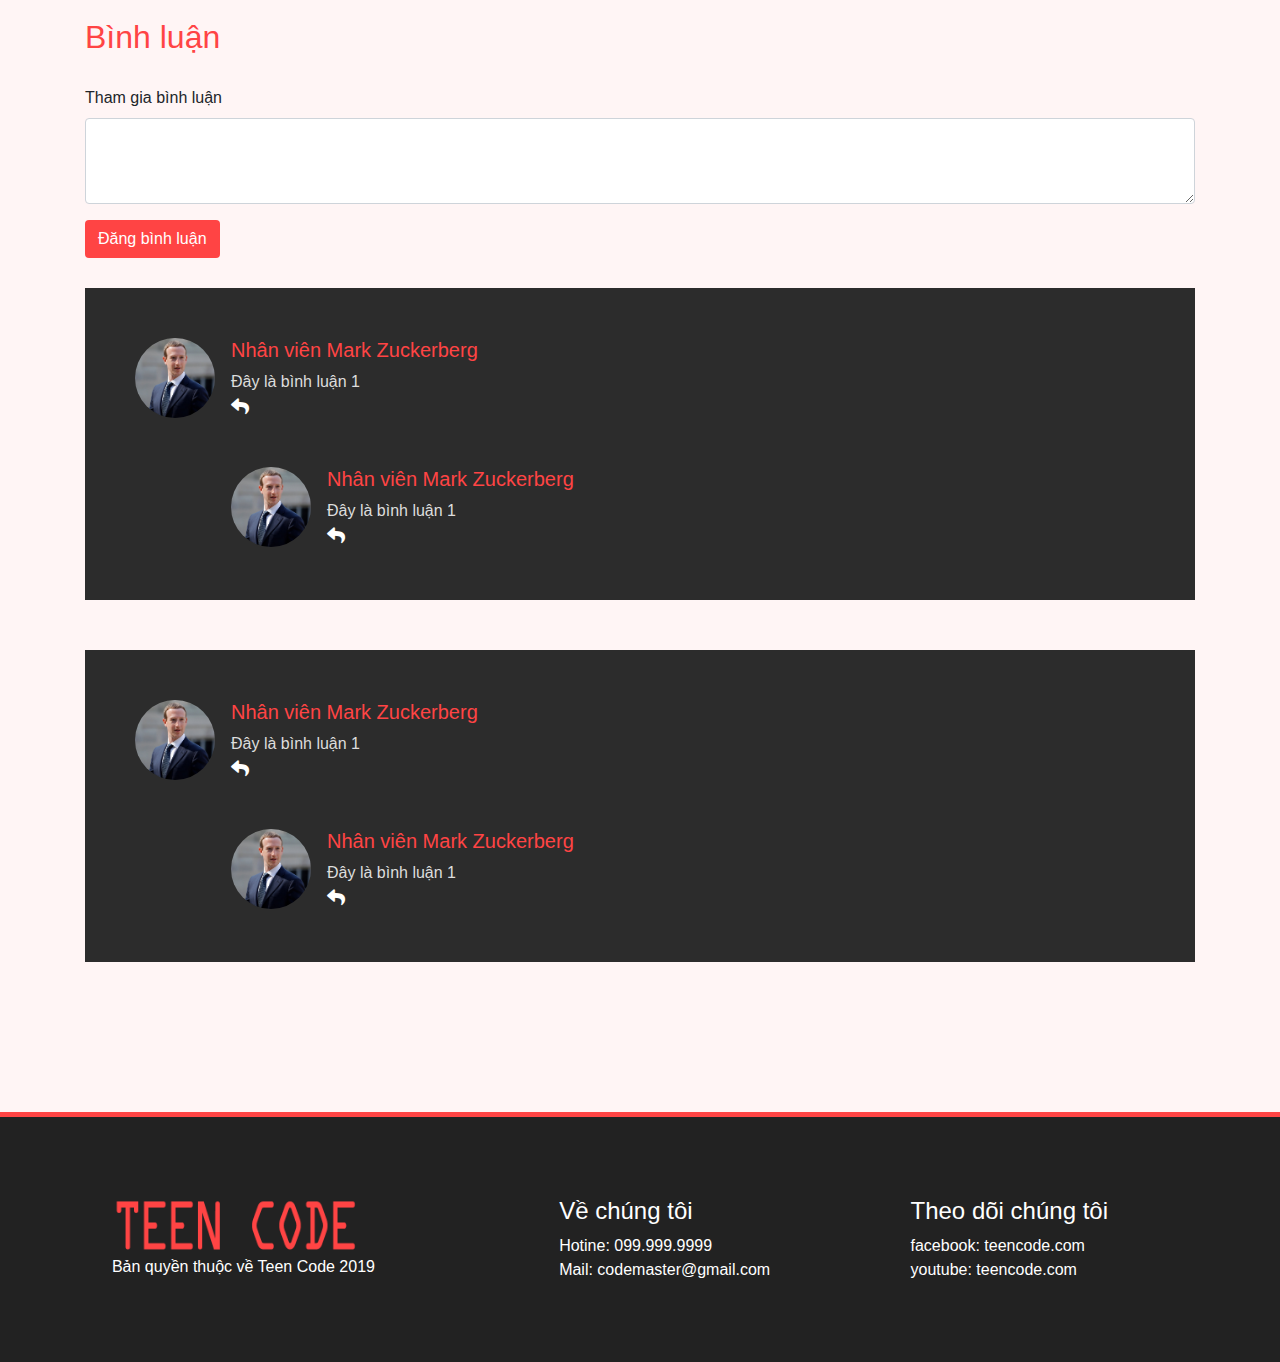
<file: project-teencode/postDetailLogin.html>
<!DOCTYPE html>
<html lang="en">

<head>
    <meta charset="UTF-8">
    <meta name="viewport" content="width=device-width, initial-scale=1.0">
    <meta http-equiv="X-UA-Compatible" content="ie=edge">
    <title>PHP là gì? | Teen Code</title>
    <link rel="shortcut icon" href="./assets/images/logo/logo-icon.png" type="image/x-icon">
    <link rel="stylesheet" href="./assets/css/reset.css">
    <link rel="stylesheet" href="./assets/css/all.min.css">
    <link rel="stylesheet" href="./assets/css/bootstrap.min.css">
    <link rel="stylesheet" href="./assets/css/postDetail.css">
    <link rel="stylesheet" href="./assets/css/postDetailLogin.css">
    <link rel="stylesheet" href="./assets/css/style.css">
    <script src="./assets/js/jquery-3.3.1.slim.min.js"></script>
    <script src="./assets/js/popper.min.js"></script>
    <script src="./assets/js/bootstrap.min.js"></script>
    <script src="./assets/js/script.js"></script>
</head>

<body>
    <!-- header -->
    <header class="header container-fluid">
        <div class="row">
            <div class="col-md-3 logo">
                <img src="./assets/images/logo/logo.png" alt="logo" class="logo-img">
            </div>
            <nav class="row col-md-9 header-cbp-hrmenu">
                <ul>
                    <li>
                        <a href="login.html">Đăng nhập</a>
                    </li>
                    <li>
                        <a href="register.html">Đăng kí</a>
                    </li>
                </ul>
            </nav>
        </div>
    </header>

    <!-- nav -->
    <nav class="cbp-hrmenu">
        <ul>
            <li>
                <a href="index.html">Trang chủ</a>
            </li>
            <li>
                <a href="#">Danh mục</a>
                <div class="cbp-hrsub">
                    <div class="cbp-hrsub-inner">
                        <div>
                            <h4>
                                <a href="postCategory.html">Công nghệ</a>
                            </h4>
                            <ul>
                                <li><a href="categorySmall.html">PHP</a></li>
                                <li><a href="#">Java</a></li>
                                <li><a href="#">Python</a></li>
                                <li><a href="#">Ruby</a></li>
                            </ul>
                        </div>
                        <div>
                            <h4>
                                <a href="postCategory.html">Lập trình</a>
                            </h4>
                            <ul>
                                <li><a href="#">Ứng dụng</a></li>
                                <li><a href="#">Web</a></li>
                                <li><a href="#">Game</a></li>
                            </ul>
                        </div>
                    </div>
                    <!--inner -->
                </div>
                <!--hrsub -->
            </li>
            <li>
                <a href="tips.html">Mẹo</a>
            </li>
            <li>
                <a href="about.html">Về chúng tôi</a>
            </li>
            <li class="nav-search">
                <form class="nav-search-form">
                    <input type="text" name="search" placeholder="Từ khóa...">
                    <button type="submit">Tìm kiếm</button>
                </form>
            </li>
        </ul>
    </nav>

    <!-- content -->
    <div class="container post-detail">
        <h1>PHP là gì?</h1>

        <div class="row">
            <div class="col-md-8">
                <p>vừa xong</p>
                <p>lượt xem</p>
                <p>tác giả</p>
                <div class="row">
                    <div class="card bg-dark text-white col-md-8 post-img">
                        <img src="./assets/images/slider-1.png" class="card-img" alt="...">
                    </div>
                </div>
                <p>PHP chủ yếu được dùng để phát triển các ứng dụng Web, mã nguồn mở ( CMS ). Có thể dễ dàng nhúng vào
                    trang
                    HTML. Do được tối ưu hóa cho các ứng dụng web, tốc độ nhanh, nhỏ gọn, cú pháp giống ngôn ngữ lập
                    trình C và
                    ngôn ngữ lập trình Java, dễ học và thời gian xây dựng sản phẩm tương đối ngắn hơn so với các ngôn
                    ngữ khác
                    nên PHP đã nhanh chóng trở thành một ngôn ngữ lập trình web phổ biến nhất thế giới.
                    Ban đầu PHP được viết với mục đích tạo ra các website cá nhân nên PHP là chữ viết tắt của "Personal
                    Home
                    Page".
                    Tuy nhiên sau đó cùng với sự phát triển mạnh mẽ của ngôn ngữ này thì PHP đã được dùng với nhiều mục
                    đích
                    khác nhau. Tạo ra các trang web doanh nghiệp, hệ quản trị nội dung (CMS), trang thương mại điện tử
                    và thậm
                    chí các trang mạng xã hội...
                    Lúc này cộng đồng PHP nhận thấy cần có sự thay đổi tên gọi của PHP để phản ánh đúng hơn mục đích sử
                    dụng.
                    Dựa trên chức năng của PHP được dùng như một chương trình để tạo ra trang HTML động nên cụm từ
                    "Hypertext
                    Preprocessor" được sử dụng, do đó PHP được hình thành từ cách lấy chữ P (trong Preprocessor), H
                    (trong
                    Hypertext) và P (trong Preproceessor), từ cụm từ "Hypertext Preprocessor".
                </p>
                <br>
                <p>
                    Bạn có thể tham khảo tất cả phiên bản của PHP ( ngoại trừ phiên bản ban đầu PHP/FI ) tại Những phiên
                    bản
                    được công bố của PHP, hoặc trang Wikipedia.org. Nội dung bên dưới là những phiên bản của PHP tính
                    đến thời
                    điểm hiện tại ( 2018 ).

                    PHP/FI
                    PHP được phát triển từ một sản phẩm có tên là PHP/FI. PHP/FI do Rasmus Lerdorf tạo ra năm 1994.
                    PHP/FI, viết
                    tắt từ "Personal Home Page/Forms Interpreter". PHP/FI 2.0 được chính thức công bố vào tháng 11 năm
                    1997.

                    PHP 3
                    PHP 3 đã được Andi Gutmans và Zeev Suraski tạo ra năm 1997 sau khi viết lại hoàn toàn bộ mã nguồn
                    trước đó (
                    PHP/FI 2.0 ) . Andi, Rasmus và Zeev đã quyết định hợp tác và công bố PHP 3.0 như là phiên bản thế hệ
                    kế tiếp
                    của PHP/FI 2.0, và chấm dứt phát triển PHP/FI 2.0. PHP 3.0 đã chính thức được công bố vào tháng 6
                    năm 1998.

                    PHP 4
                    Ngoài tốc độ xử lý được cải thiện rất nhiều, PHP 4.0 đem đến các tính năng chủ yếu khác gồm có sự hỗ
                    trợ
                    nhiều máy chủ Web hơn, hỗ trợ phiên làm việc HTTP, tạo bộ đệm thông tin đầu ra, nhiều cách xử lý
                    thông tin
                    người sử dụng nhập vào bảo mật hơn và cung cấp một vài các cấu trúc ngôn ngữ mới.
                </p>
                <br>
                <p>
                    PHP 5
                    Ngày 29 tháng 6 năm 2003, PHP 5 Beta 1 đã chính thức được công bố để cộng đồng kiểm nghiệm. Phiên
                    bản Beta 2
                    sau đó đã ra mắt vào tháng 10 năm 2003. Ngày 21 tháng 12 năm 2003: PHP 5 Beta 3 đã được công bố.
                    Hiện tại
                    PHP 5 là phiên bản có nhiều người dùng nhất tính đến thời điểm hiện tại ( 2018 ).

                    PHP 6
                    PHP 6 là một dự án được phát triển từ 2005-2010, nhưng nó đã bị trì hoãn và cuối cùng bị hủy bỏ. Nên
                    PHP 6
                    sẽ không bao giờ được phát hành. Vì vậy bạn sẽ không nhìn thấy được phiên bản PHP 6 được phát hành
                    trên
                    Website của họ.

                    PHP 7
                    PHP 7 hiện đang là phiên bản cao nhất của PHP tính đến thời điểm hiện tại ( 2018 ). PHP 7 là một
                    phiên bản
                    mới của PHP được phát hành vào ngày 09 tháng 06 năm 2015 và đến thời điểm mình viết bài này thì nó
                    hiện đang
                    ở phiên bản 7.1.21 ( phát hành ngày 13 tháng 9 năm 2018 ). PHP 7 là phiên bản mà được rất nhiều các
                    lập
                    trình viên mong đợi, vì nó có rất nhiều cải tiến cả về hiệu năng lẫn các thư viện. Và ngay cả chính
                    website
                    này cũng được lập trình bởi PHP 7.
                </p>
            </div>

            <div class="col-md-4">
                <h2>Bài viết nổi bật</h2>
                <div class="card mb-3 col-md-12 post-detail-item">
                    <div class="row no-gutters">
                        <div class="col-md-4">
                            <img src="./assets/images/slider-1.png" class="card-img" alt="...">
                        </div>
                        <div class="col-md-8">
                            <div class="card-body">
                                <h5 class="card-title">Tiêu đề</h5>
                            </div>
                        </div>
                    </div>
                </div>
                <div class="card mb-3 col-md-12 post-detail-item">
                    <div class="row no-gutters">
                        <div class="col-md-4">
                            <img src="./assets/images/slider-1.png" class="card-img" alt="...">
                        </div>
                        <div class="col-md-8">
                            <div class="card-body">
                                <h5 class="card-title">Tiêu đề</h5>
                            </div>
                        </div>
                    </div>
                </div>
                <div class="card mb-3 col-md-12 post-detail-item">
                    <div class="row no-gutters">
                        <div class="col-md-4">
                            <img src="./assets/images/slider-1.png" class="card-img" alt="...">
                        </div>
                        <div class="col-md-8">
                            <div class="card-body">
                                <h5 class="card-title">Tiêu đề</h5>
                            </div>
                        </div>
                    </div>
                </div>
                <div class="card mb-3 col-md-12 post-detail-item">
                    <div class="row no-gutters">
                        <div class="col-md-4">
                            <img src="./assets/images/slider-1.png" class="card-img" alt="...">
                        </div>
                        <div class="col-md-8">
                            <div class="card-body">
                                <h5 class="card-title">Tiêu đề</h5>
                            </div>
                        </div>
                    </div>
                </div>
                <div class="card mb-3 col-md-12 post-detail-item">
                    <div class="row no-gutters">
                        <div class="col-md-4">
                            <img src="./assets/images/slider-1.png" class="card-img" alt="...">
                        </div>
                        <div class="col-md-8">
                            <div class="card-body">
                                <h5 class="card-title">Tiêu đề</h5>
                            </div>
                        </div>
                    </div>
                </div>
                <hr>
                <h2>Bài viết liên quan</h2>
                <div class="card mb-3 col-md-12 post-detail-item">
                    <div class="row no-gutters">
                        <div class="col-md-4">
                            <img src="./assets/images/slider-1.png" class="card-img" alt="...">
                        </div>
                        <div class="col-md-8">
                            <div class="card-body">
                                <h5 class="card-title">Tiêu đề</h5>
                            </div>
                        </div>
                    </div>
                </div>
                <div class="card mb-3 col-md-12 post-detail-item">
                    <div class="row no-gutters">
                        <div class="col-md-4">
                            <img src="./assets/images/slider-1.png" class="card-img" alt="...">
                        </div>
                        <div class="col-md-8">
                            <div class="card-body">
                                <h5 class="card-title">Tiêu đề</h5>
                            </div>
                        </div>
                    </div>
                </div>
                <div class="card mb-3 col-md-12 post-detail-item">
                    <div class="row no-gutters">
                        <div class="col-md-4">
                            <img src="./assets/images/slider-1.png" class="card-img" alt="...">
                        </div>
                        <div class="col-md-8">
                            <div class="card-body">
                                <h5 class="card-title">Tiêu đề</h5>
                            </div>
                        </div>
                    </div>
                </div>
                <div class="card mb-3 col-md-12 post-detail-item">
                    <div class="row no-gutters">
                        <div class="col-md-4">
                            <img src="./assets/images/slider-1.png" class="card-img" alt="...">
                        </div>
                        <div class="col-md-8">
                            <div class="card-body">
                                <h5 class="card-title">Tiêu đề</h5>
                            </div>
                        </div>
                    </div>
                </div>
                <div class="card mb-3 col-md-12 post-detail-item">
                    <div class="row no-gutters">
                        <div class="col-md-4">
                            <img src="./assets/images/slider-1.png" class="card-img" alt="...">
                        </div>
                        <div class="col-md-8">
                            <div class="card-body">
                                <h5 class="card-title">Tiêu đề</h5>
                            </div>
                        </div>
                    </div>
                </div>
            </div>
        </div>

        <br>
    </div>
    <!-- content -->
    <hr>
    <!-- comment -->
    <div class="container comment">
        <h2 class="comment-title">Bình luận</h2>
        <form action="#" method="GET" class="comment-form">
            <div class="form-group">
                <label for="exampleFormControlTextarea1">Tham gia bình luận</label>
                <textarea class="form-control comment-textarea" id="exampleFormControlTextarea1" rows="3"></textarea>
            </div>
            <button type="submit" class="btn btn-send">Đăng bình luận</button>
        </form>
        <div class="media comment-block">
            <img src="./assets/images/about/member1.jpg" class="mr-3 comment-ava-img" alt="...">
            <div class="media-body">
                <div class="media-body">
                    <h5 class="mt-0 comment-block-title">Nhân viên Mark Zuckerberg</h5>
                    <p class="comment-block-desc">Đây là bình luận 1</p>
                    <span class="comment-rep-btn"><i class="fas fa-reply"></i></span>
                </div>

                <div class="media mt-3 comment-info">
                    <img src="./assets/images/about/member1.jpg" class="mr-3 comment-ava-img" alt="..." width="70px;">
                    <div class="media-body">
                        <h5 class="mt-0 comment-block-title">Nhân viên Mark Zuckerberg</h5>
                        <p class="comment-block-desc">Đây là bình luận 1</p>
                        <span class="comment-rep-btn"><i class="fas fa-reply"></i></span>
                    </div>
                </div>
            </div>
        </div>
        <div class="media comment-block">
            <img src="./assets/images/about/member1.jpg" class="mr-3 comment-ava-img" alt="...">
            <div class="media-body">
                <div class="media-body">
                    <h5 class="mt-0 comment-block-title">Nhân viên Mark Zuckerberg</h5>
                    <p class="comment-block-desc">Đây là bình luận 1</p>
                    <span class="comment-rep-btn"><i class="fas fa-reply"></i></span>
                </div>

                <div class="media mt-3 comment-info">
                    <img src="./assets/images/about/member1.jpg" class="mr-3 comment-ava-img" alt="..." width="70px;">
                    <div class="media-body">
                        <h5 class="mt-0 comment-block-title">Nhân viên Mark Zuckerberg</h5>
                        <p class="comment-block-desc">Đây là bình luận 1</p>
                        <span class="comment-rep-btn"><i class="fas fa-reply"></i></span>
                    </div>
                </div>
            </div>
        </div>
    </div>


    <footer class="footer container-fluid">
        <div class="row">
            <div class="col-md-4 footer-block">
                <img src="./assets/images/logo/logo.png" alt="logo" class="logo-img">
                <p>Bản quyền thuộc về Teen Code 2019</p>
            </div>
            <div class="col-md-3 footer-block">
                <h4>Về chúng tôi</h4>
                <p>Hotine: 099.999.9999</p>
                <p>Mail: codemaster@gmail.com</p>
            </div>
            <div class="col-md-3 footer-block">
                <h4>Theo dõi chúng tôi</h4>
                <div>
                    <div>facebook: teencode.com</div>
                    <div>youtube: teencode.com</div>
                </div>
            </div>
        </div>
    </footer>
</body>

</html>
</file>
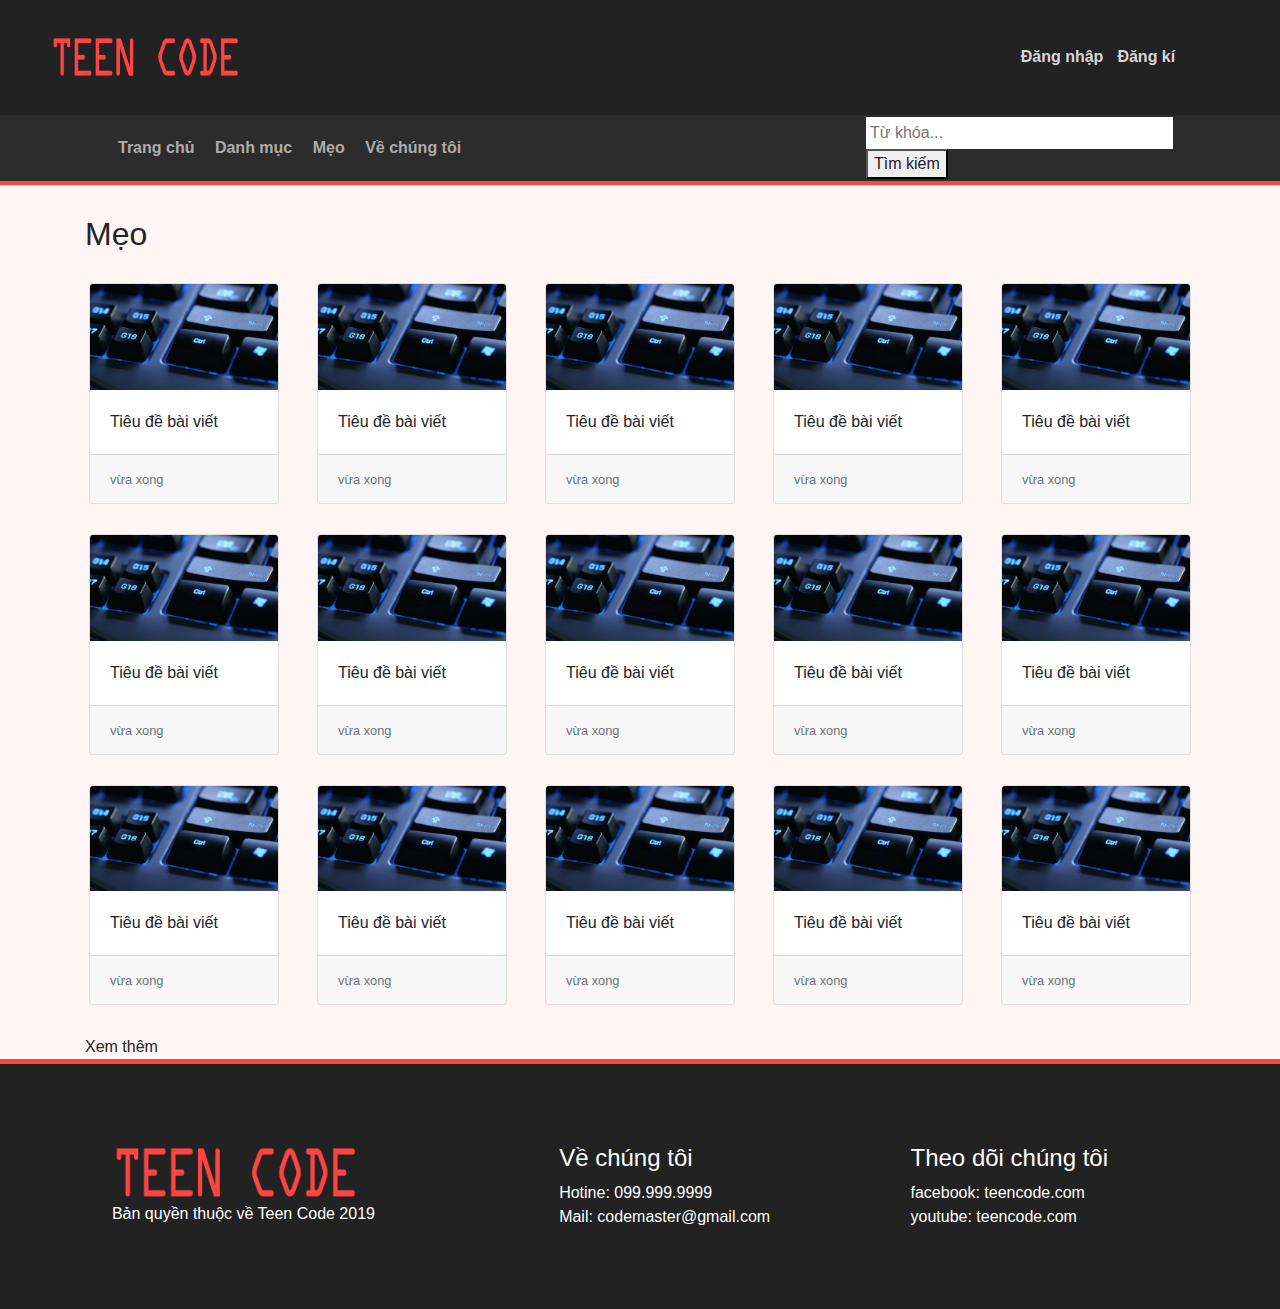
<file: project-teencode/tips.html>
<!DOCTYPE html>
<html lang="en">

<head>
    <meta charset="UTF-8">
    <meta name="viewport" content="width=device-width, initial-scale=1.0">
    <meta http-equiv="X-UA-Compatible" content="ie=edge">
    <title>Mẹo | Teen Code</title>
    <link rel="shortcut icon" href="./assets/images/logo/logo-icon.png" type="image/x-icon">
    <link rel="stylesheet" href="./assets/css/reset.css">
    <link rel="stylesheet" href="./assets/css/all.min.css">
    <link rel="stylesheet" href="./assets/css/bootstrap.min.css">
    <link rel="stylesheet" href="./assets/css/tips.css">
    <link rel="stylesheet" href="./assets/css/style.css">
    <script src="./assets/js/jquery-3.3.1.slim.min.js"></script>
    <script src="./assets/js/popper.min.js"></script>
    <script src="./assets/js/bootstrap.min.js"></script>
    <script src="./assets/js/script.js"></script>
</head>

<body>
    <!-- header -->
    <header class="header container-fluid">
        <div class="row">
            <div class="col-md-3 logo">
                <img src="./assets/images/logo/logo.png" alt="logo" class="logo-img">
            </div>
            <nav class="row col-md-9 header-cbp-hrmenu">
                <ul>
                    <li>
                        <a href="login.html">Đăng nhập</a>
                    </li>
                    <li>
                        <a href="register.html">Đăng kí</a>
                    </li>
                </ul>
            </nav>
        </div>
    </header>

    <!-- nav -->
    <nav class="cbp-hrmenu">
        <ul>
            <li>
                <a href="#">Trang chủ</a>
            </li>
            <li>
                <a href="#">Danh mục</a>
                <div class="cbp-hrsub">
                    <div class="cbp-hrsub-inner">
                        <div>
                            <h4>
                                <a href="postCategory.html">Công nghệ</a>
                            </h4>
                            <ul>
                                <li><a href="categorySmall.html">PHP</a></li>
                                <li><a href="#">Java</a></li>
                                <li><a href="#">Python</a></li>
                                <li><a href="#">Ruby</a></li>
                            </ul>
                        </div>
                        <div>
                            <h4>
                                <a href="postCategory.html">Lập trình</a>
                            </h4>
                            <ul>
                                <li><a href="#">Ứng dụng</a></li>
                                <li><a href="#">Web</a></li>
                                <li><a href="#">Game</a></li>
                            </ul>
                        </div>
                    </div>
                    <!--inner -->
                </div>
                <!--hrsub -->
            </li>
            <li>
                <a href="tips.html">Mẹo</a>
            </li>
            <li>
                <a href="about.html">Về chúng tôi</a>
            </li>
            <li class="nav-search">
                <form class="nav-search-form">
                    <input type="text" name="search" placeholder="Từ khóa...">
                    <button type="submit">Tìm kiếm</button>
                </form>
            </li>
        </ul>
    </nav>

    <!-- content -->
    <div class="container content-tip">
        <div class="content-3">
            <h2 class="content-tip-title">Mẹo</h2>
            <div class="row content-tip-list">
                <div class="card col-md-2 content-tip-item" style="width: 18rem;">
                    <img src="./assets/images/slider-5.jpg" class="card-img-top" alt="">
                    <div class="card-body">
                        <p class="card-text">Tiêu đề bài viết</p>
                    </div>
                    <div class="card-footer">
                        <small class="text-muted">vừa xong</small>
                    </div>
                </div>
                <div class="card col-md-2 content-tip-item" style="width: 18rem;">
                    <img src="./assets/images/slider-5.jpg" class="card-img-top" alt="">
                    <div class="card-body">
                        <p class="card-text">Tiêu đề bài viết</p>
                    </div>
                    <div class="card-footer">
                        <small class="text-muted">vừa xong</small>
                    </div>
                </div>
                <div class="card col-md-2 content-tip-item" style="width: 18rem;">
                    <img src="./assets/images/slider-5.jpg" class="card-img-top" alt="">
                    <div class="card-body">
                        <p class="card-text">Tiêu đề bài viết</p>
                    </div>
                    <div class="card-footer">
                        <small class="text-muted">vừa xong</small>
                    </div>
                </div>
                <div class="card col-md-2 content-tip-item" style="width: 18rem;">
                    <img src="./assets/images/slider-5.jpg" class="card-img-top" alt="">
                    <div class="card-body">
                        <p class="card-text">Tiêu đề bài viết</p>
                    </div>
                    <div class="card-footer">
                        <small class="text-muted">vừa xong</small>
                    </div>
                </div>
                <div class="card col-md-2 content-tip-item" style="width: 18rem;">
                    <img src="./assets/images/slider-5.jpg" class="card-img-top" alt="">
                    <div class="card-body">
                        <p class="card-text">Tiêu đề bài viết</p>
                    </div>
                    <div class="card-footer">
                        <small class="text-muted">vừa xong</small>
                    </div>
                </div>
            </div>
            <div class="row content-tip-list">
                <div class="card col-md-2 content-tip-item" style="width: 18rem;">
                    <img src="./assets/images/slider-5.jpg" class="card-img-top" alt="">
                    <div class="card-body">
                        <p class="card-text">Tiêu đề bài viết</p>
                    </div>
                    <div class="card-footer">
                        <small class="text-muted">vừa xong</small>
                    </div>
                </div>
                <div class="card col-md-2 content-tip-item" style="width: 18rem;">
                    <img src="./assets/images/slider-5.jpg" class="card-img-top" alt="">
                    <div class="card-body">
                        <p class="card-text">Tiêu đề bài viết</p>
                    </div>
                    <div class="card-footer">
                        <small class="text-muted">vừa xong</small>
                    </div>
                </div>
                <div class="card col-md-2 content-tip-item" style="width: 18rem;">
                    <img src="./assets/images/slider-5.jpg" class="card-img-top" alt="">
                    <div class="card-body">
                        <p class="card-text">Tiêu đề bài viết</p>
                    </div>
                    <div class="card-footer">
                        <small class="text-muted">vừa xong</small>
                    </div>
                </div>
                <div class="card col-md-2 content-tip-item" style="width: 18rem;">
                    <img src="./assets/images/slider-5.jpg" class="card-img-top" alt="">
                    <div class="card-body">
                        <p class="card-text">Tiêu đề bài viết</p>
                    </div>
                    <div class="card-footer">
                        <small class="text-muted">vừa xong</small>
                    </div>
                </div>
                <div class="card col-md-2 content-tip-item" style="width: 18rem;">
                    <img src="./assets/images/slider-5.jpg" class="card-img-top" alt="">
                    <div class="card-body">
                        <p class="card-text">Tiêu đề bài viết</p>
                    </div>
                    <div class="card-footer">
                        <small class="text-muted">vừa xong</small>
                    </div>
                </div>
            </div>
            <div class="row content-tip-list">
                <div class="card col-md-2 content-tip-item" style="width: 18rem;">
                    <img src="./assets/images/slider-5.jpg" class="card-img-top" alt="">
                    <div class="card-body">
                        <p class="card-text">Tiêu đề bài viết</p>
                    </div>
                    <div class="card-footer">
                        <small class="text-muted">vừa xong</small>
                    </div>
                </div>
                <div class="card col-md-2 content-tip-item" style="width: 18rem;">
                    <img src="./assets/images/slider-5.jpg" class="card-img-top" alt="">
                    <div class="card-body">
                        <p class="card-text">Tiêu đề bài viết</p>
                    </div>
                    <div class="card-footer">
                        <small class="text-muted">vừa xong</small>
                    </div>
                </div>
                <div class="card col-md-2 content-tip-item" style="width: 18rem;">
                    <img src="./assets/images/slider-5.jpg" class="card-img-top" alt="">
                    <div class="card-body">
                        <p class="card-text">Tiêu đề bài viết</p>
                    </div>
                    <div class="card-footer">
                        <small class="text-muted">vừa xong</small>
                    </div>
                </div>
                <div class="card col-md-2 content-tip-item" style="width: 18rem;">
                    <img src="./assets/images/slider-5.jpg" class="card-img-top" alt="">
                    <div class="card-body">
                        <p class="card-text">Tiêu đề bài viết</p>
                    </div>
                    <div class="card-footer">
                        <small class="text-muted">vừa xong</small>
                    </div>
                </div>
                <div class="card col-md-2 content-tip-item" style="width: 18rem;">
                    <img src="./assets/images/slider-5.jpg" class="card-img-top" alt="">
                    <div class="card-body">
                        <p class="card-text">Tiêu đề bài viết</p>
                    </div>
                    <div class="card-footer">
                        <small class="text-muted">vừa xong</small>
                    </div>
                </div>
            </div>
            <div>Xem thêm</div>
        </div>
    </div>
    <!-- content -->

    <footer class="footer container-fluid">
        <div class="row">
            <div class="col-md-4 footer-block">
                <img src="./assets/images/logo/logo.png" alt="logo" class="logo-img">
                <p>Bản quyền thuộc về Teen Code 2019</p>
            </div>
            <div class="col-md-3 footer-block">
                <h4>Về chúng tôi</h4>
                <p>Hotine: 099.999.9999</p>
                <p>Mail: codemaster@gmail.com</p>
            </div>
            <div class="col-md-3 footer-block">
                <h4>Theo dõi chúng tôi</h4>
                <div>
                    <div>facebook: teencode.com</div>
                    <div>youtube: teencode.com</div>
                </div>
            </div>
        </div>
    </footer>
</body>

</html>
</file>
<file: project-teencode/assets/css/homepage.css>
/* slider */
.slider-background {
    padding: 0px;
}

.slider {
    width: 100%;
    height: 450px;
    overflow: hidden;
    padding: 0px;
    border-bottom: 5px solid rgb(255, 68, 68);
}

.slider-control {
    font-size: 45px;
    color: rgb(255, 68, 68);
}

.slider-control:hover {
    color: rgb(255, 68, 68);
}

.slider-list {
    height: 8%;
    background: #222222;
    margin: 0px;
    padding: 0px;
}

.slider-list li {
    position: relative;
    top: 22%;
    border: none;
    border-radius: 10px;
    width: 12px;
    height: 12px;
    margin: 5px;
}

.slider-list li:hover {
    background: rgb(255, 68, 68);
}

.slider-list .active {
    background: rgb(255, 68, 68);
}
/* content */
.content-home-title{
    margin: 30px 0 30px;
    color: rgb(255, 68, 68);
}

/* content 1 */
.content-1-item, .content-2-item, .content-3-item{
    padding: 0;
    cursor: pointer;
    margin: 0 auto 30px;
}

/* content 2 */
.content-2-title-detail{
    color: rgb(255, 68, 68);
}

.content-2-list{
    margin: 0;
}

.content-2-item .card{
    margin-bottom: 30px;
}

.content-2-item-detail{
    padding: 5px;
    border: none;
    background-color: rgb(255, 245, 245)
}

.content-2-item-small{
    padding: 0;
    cursor: pointer;
    /* margin: 30px auto 30px; */
}

.card-text{
    margin: 0;
}

/* content 3 */
</file>
<file: project-teencode/assets/css/style.css>
p{
	margin: 0;
	padding: 0;
}

body{
	background-color: rgb(255, 245, 245);
}

.content-home{
	background-color: rgb(255, 245, 245);
}

/* header */
.header{
    background-color: #222222;
    padding: 35px 50px;
    position: relative;
}

.logo-img{
    width: 70%;
}

.header-cbp-hrmenu ul {
    position: absolute;
    top: 50%;
    transform: translateY(-50%);
    right: 50px;
}

.header-cbp-hrmenu > ul > li {
	display: inline-block;
}

.header-cbp-hrmenu > ul > li > a{
    font-weight: 700;
	padding: 0.5em 0.3em;
	color: rgb(214, 214, 214);
    display: inline-block;   
}

.header-cbp-hrmenu > ul > li > a:hover{
	color: rgb(255, 68, 68);
	text-decoration: none;
}

/* nav */
.cbp-hrmenu {
	width: 100%;
	border-bottom: 4px solid rgb(255, 68, 68);
	position: relative;
    z-index: 2;
	background-color: #2c2c2c;
	padding: 5px;
}

/* general ul style */
.cbp-hrmenu ul {
	margin: 0;
	padding: 0;
	list-style-type: none;
}

/* first level ul style */
.cbp-hrmenu > ul,
.cbp-hrmenu .cbp-hrsub-inner {
	width: 90%;
	max-width: 70em;
	margin: 0 auto;
	padding: 0 1.875em;
}

.cbp-hrmenu > ul > li {
	display: inline-block;
}

.cbp-hrmenu > ul > li > a {
	font-weight: 700;
	padding: 1em 0.5em;
	color: rgb(172, 172, 172);
	display: inline-block;
}

.divide{
	color: rgb(214, 214, 214);
}

.cbp-hrmenu > ul > li > a:hover {
	color: rgb(255, 68, 68);
	text-decoration: none;
	/* background-color: white; */
}

/* .cbp-hrmenu > ul > li.cbp-hropen a,
.cbp-hrmenu > ul > li.cbp-hropen > a:hover {
	color: #fff;
	background: rgb(255, 67, 67);
} */

/* sub-menu */
.cbp-hrmenu .cbp-hrsub {
	display: none;
	position: absolute;
	background: rgb(255, 68, 68);
	width: 100%;
	left: 0;
}

li:hover .cbp-hrsub{
	display: block;
	padding-bottom: 3em;
}

li:hover a{
	color: rgb(255, 249, 249);
	text-decoration: none;
}

li a:hover{
	color: rgb(255, 255, 255);
	font-weight: 600;
}

.cbp-hropen .cbp-hrsub {
	display: block;
	padding-bottom: 3em;
}

.cbp-hrmenu .cbp-hrsub-inner > div {
	width: 33%;
	float: left;
	padding: 0 2em 0;
}

.cbp-hrmenu .cbp-hrsub-inner:before,
.cbp-hrmenu .cbp-hrsub-inner:after {
	content: " ";
	display: table;
}

.cbp-hrmenu .cbp-hrsub-inner:after {
	clear: both;
}

.cbp-hrmenu .cbp-hrsub-inner > div a {
	line-height: 2em;
}

.cbp-hrsub h4 {
	color: rgb(255, 68, 68);
	padding: 2em 0 0.6em;
	margin: 0;
	font-size: 160%;
	font-weight: 300;
}

/* Examples for media queries */

@media screen and (max-width: 52.75em) { 

	.cbp-hrmenu {
		font-size: 80%;
	}

}

@media screen and (max-width: 43em) { 

	.cbp-hrmenu {
		font-size: 120%;
		border: none;
	}

	.cbp-hrmenu > ul,
	.cbp-hrmenu .cbp-hrsub-inner {
		width: 100%;
		padding: 0;
	}

	.cbp-hrmenu .cbp-hrsub-inner {
		padding: 0 2em;
		font-size: 75%;
	}

	.cbp-hrmenu > ul > li {
		display: block;
		border-bottom: 4px solid rgb(255, 68, 68);
	}

	.cbp-hrmenu > ul > li > a { 
		display: block;
		padding: 1em 3em;
	}

	.cbp-hrmenu .cbp-hrsub { 
		position: relative;
	}

	.cbp-hrsub h4 {
		padding-top: 0.6em;
	}

}

@media screen and (max-width: 36em) { 
	.cbp-hrmenu .cbp-hrsub-inner > div {
		width: 100%;
		float: none;
		padding: 0 2em;
	}
}

.nav-search{
    position: absolute;
    right: 30px;
    top: 50%;
	transform: translateY(-50%);
	width: 30%;
}

.nav-search-form input[type="text"] {
    /* width:  */
    box-sizing: border-box;
    border: 1px solid white;
    /* border-radius: 5px; */
    outline:none;
	padding: 3px 3px;
	width: 80%;
}

.search-btn{
	padding: 3px;
	border: 1px solid white;
	outline: none;
	background-color: rgba(158, 158, 158, 0);
	color: white;
}

.search-btn:hover{
	background-color: rgb(255, 68, 68);
	border: 1px solid rgb(255, 68, 68);
}

/* footer */
.footer{
	background-color: #222222;
	color: white;
	padding: 80px;
	border-top: 5px solid rgb(255, 68, 68);
}


.footer-block{
    margin: 0 auto;
}

.footer-title{
	color: rgb(255, 68, 68);
}

.ho-divide{
	width: 60%;
	height: 1px;
	border: 1px solid rgb(165, 165, 165);
	margin: 0 auto;
	margin-bottom: 80px;
}

.on-top{
	color: rgb(255, 68, 68);
	font-size: 40px;
	text-align: center;
	margin-top: 40px;
	cursor: pointer;
}
 .on-top a{
	color: rgb(243, 243, 243);
 }

 .on-top a:hover{
	color: rgb(255, 68, 68);
 }

 .icon-bottom{
	font-size: 30px;
	cursor: pointer;
	color: rgb(202, 202, 202);
	 
 }

 .facebook-icon:hover{
	color: #4267b2;
 }

 .youtube-icon:hover{
	 color: #f70000;
 }
</file>
<file: project-teencode/assets/css/about.css>
.about-title{
    margin: 30px 0 30px;
    color: rgb(255, 68, 68);
}

.about-all-frame{
    text-align: center;
}

.about-all-img{
    width: 60%;
    margin-bottom: 60px;
}

.about-all-desc{
    margin-bottom: 30px;
}

.about-field-frame{
    margin: 25px 0;
}

.about-field-img{
    padding: 0 15px 0 0;
}

.about-field-info{
    background-color: #222222;
    color: rgb(221, 221, 221);
    padding: 20px 20px;
}

.about-field-info-title{
    color: rgb(255, 68, 68);
}

.about-field-icon{
    text-align: center;
    color: rgb(255, 68, 68);
}

.about-member{
    margin-bottom: 50px;
}

.about-member-block{
    margin: 0 auto;
    padding: 0;
    background-color: #222222;
    border: none;
}

.about-member-title{
    color: rgb(255, 68, 68);
}

.about-member-desc{
    color: rgb(221, 221, 221);
}
</file>
<file: project-teencode/assets/css/categorySmall.css>
.category-small-item{
    padding: 0;
    margin: 0 auto;
    margin-bottom: 0;
}

.category-small-item .card-body{
    padding: 0 20px;
}
</file>
<file: project-teencode/assets/css/editProfile.css>
.nav-edit-profile{
    background-color: #2c2c2c;
    padding: 0;
}

.nav-pill-edit-profile a{
    color: rgb(214, 214, 214);
}

.nav-pill-edit-profile a:hover{
    color: rgb(255, 68, 68);
}

.nav-edit-profile .active{
    background-color: rgb(255, 68, 68) !important;
}

.edit-bg-default{
    background-color: white !important;
    text-align: center;
    padding: 50px;
}

.edit-name{
    font-size: 30px;
    margin-top: 10px;
}
</file>
<file: project-teencode/assets/css/login.css>
.layoutscontaineragileits {
    width: 30%;
    margin: 80px auto;
	background-color: rgb(44, 44, 44);
	padding: 50px 30px;
	border: 4px solid rgb(255, 68, 68);
	
}

h2.form-title {
    font-size: 35px;
    font-weight: 300;
    margin-bottom: 30px;
    color: #fff;
	text-transform: uppercase;
	text-align: center;
}

.form{
	text-align: center;
	margin-top: 50px
}

.form input[type="text"], .form input[type="password"], .form input[type="email"]{
	width: 84%;
	padding: 15px 10px 15px;
	font-size: 14px;
	background: transparent;
	border: 2px solid rgb(255, 68, 68);
	outline: none;
	margin-bottom: 26px;
	color: #fff;
	font-family: 'Quicksand', sans-serif;
}
.form input[type="text"]{
	background: url("../images/user.png") no-repeat 382px 11px;
	background-size: 25px;
}
input[type="email"] {
	background: url("../images/e-mail.png") no-repeat 382px 11px;
	background-size: 25px;
}

input[type="password"] {
	background: url("../images/password.png") no-repeat 382px 11px;
	background-size: 25px;
}

ul.agileinfotickwthree {
	list-style: none;
	display: inline-block;
	width: 100%;
	margin-bottom: 40px;
	text-align: left;
	padding-left: 10px;
}

ul.agileinfotickwthree li input[type="checkbox"] {
	display: none;
}

ul.agileinfotickwthree li input[type="checkbox"]+label {
	position: relative;
	padding-left: 50px;
	border: #F0F8FF;
	display: inline-block;
	font-size: 15px;
    color: #fff;
}
ul.agileinfotickwthree a {
    float: right;
    margin-right: 40px;
    color: #fff;
    font-size: 15px;
}
ul.agileinfotickwthree a:hover {
    color: rgb(255, 68, 68);
}
ul.agileinfotickwthree li input[type="checkbox"]+label span:first-child {
	width: 15px;
	height: 15px;
	display: inline-block;
	border: 2px solid rgb(255, 68, 68);
	position: absolute;
	top: -1px;
	left: 20px;
	bottom: 4px;
}

ul.agileinfotickwthree li input[type="checkbox"]:checked+label span:first-child:before {
	content: "";
	background: url(../images/tick.png)no-repeat;
	position: absolute;
	left: 3px;
	top: 3px;
	font-size: 10px;
	width: 10px;
	height: 10px;
}

.aitssendbuttonls{
	text-align: center;
}

input[type="submit"] {
	font-size: 16px;
	padding: 10px 65px;
	background-color: rgb(255, 68, 68);
	color: #FFF;
	border: none;
	border-radius: 0px;
	outline: none;
	float:none;
	cursor: pointer;
}

input[type="submit"]:hover {
    background-color: #fff;
    color: rgb(255, 68, 68);
}

.aitssendbuttonls p {
    text-align: center;
    margin-top: 40px;
    text-transform: capitalize;
    letter-spacing: 1px;
}

.aitssendbuttonls p a {
    color: #fff;
    font-weight: 600;
    padding: 8px 20px;
    border: 1px solid #fff;
}

.aitssendbuttonls p a span {
	font-size: 18px;
}

.aitssendbuttonls p a:hover {
	color: rgb(255, 68, 68);
    border: 1px solid rgb(255, 68, 68);
}


/*-- Index-Page-Styling --*/

/*--- Responsive Code ---*/

@media screen and (max-width: 1440px) {
	.layoutscontaineragileits {
		width: 33%;
	}
}

@media screen and (max-width: 1366px) {
	.layoutscontaineragileits {
		width: 35%;
	}
	.footeragile {
		margin: 100px 10px 20px;
	}
}

@media screen and (max-width: 1280px) {
	.layoutscontaineragileits {
		width: 37%;
	}
}

@media screen and (max-width: 1080px) {
	.layoutscontaineragileits {
		width: 45%;
	}
}

@media screen and (max-width: 1024px) {
	h1 {
		font-size: 45px;
		margin: 50px auto;
	}
	.layoutscontaineragileits {
		width: 47%;
	}
	.footeragile {
		margin: 50px 10px 20px;
	}
}

@media screen and (max-width: 991px) {
	.layoutscontaineragileits {
		width: 48%;
	}
}
@media screen and (max-width: 900px) {
	.layoutscontaineragileits {
		width:53%;
	}
}

@media screen and (max-width: 853px) {
	.layoutscontaineragileits {
		width: 58%;
	}
}

@media screen and (max-width: 800px) {
	.layoutscontaineragileits {
		width: 59%;
	}
}

@media screen and (max-width: 768px) {
	.layoutscontaineragileits {
		width: 61%;
	}
}

@media screen and (max-width: 736px) {
	h1 {
		font-size: 40px;
		margin: 40px auto;
	}
	.layoutscontaineragileits {
		width: 65%;
	}
	h2 {
		font-size: 35px;
	}
	.aitssendbuttonls p {
		font-size: 14px;
	}
}

@media screen and (max-width: 667px) {
	.layoutscontaineragileits {
		width: 70%;
	}
	.layoutscontaineragileits input[type="text"],.layoutscontaineragileits input[type="password"],.layoutscontaineragileits input[type="email"] {
		width: 87%;
	}
	.footeragile p {
		letter-spacing: 1px;
		line-height: 24px;
	}
}

@media screen and (max-width: 640px) {
	h1 {
		margin: 35px auto;
	}
	.layoutscontaineragileits {
		width: 74%;
	}
}

@media screen and (max-width: 603px) {
	.layoutscontaineragileits {
		width: 78%;
	}
}

@media screen and (max-width: 600px) {
	.layoutscontaineragileits {
		width: 78%;
	}
	.layoutscontaineragileits input[type="text"],.layoutscontaineragileits input[type="password"],.layoutscontaineragileits input[type="email"] {
		width: 87%;
	}
	.footeragile p {
		line-height: 24px;
	}
}

@media screen and (max-width: 568px) {
	h1 {
		font-size: 35px;
		margin: 25px auto;
	}
	h2 {
		font-size: 30px;
	}
	.layoutscontaineragileits input[type="text"],.layoutscontaineragileits input[type="password"],.layoutscontaineragileits input[type="email"] {
		width: 92%;
	}
	ul.tick {
		margin-bottom: 20px;
	}
	ul.tick li input[type="checkbox"]+label {
		font-size: 15px;
	}
	ul.tick li input[type="checkbox"]+label span:first-child {
		width: 15px;
		height: 15px;
		top: 0;
		border: 1px solid #EEE;
	}
	input[type="submit"] {
		font-size: 15px;
		padding: 10px 40px;
	}
	.footeragile p {
		font-size: 14px;
	}
	.contact-form1 {
		padding: 60px 33px;
	}
}

@media screen and (max-width: 480px) {
	h1 {
		font-size: 35px;
		margin: 25px auto;
		letter-spacing: 4px;
	}
	.layoutscontaineragileits {
		width: 70%;
	}
	.aitssendbuttonls {
		text-align: center;
	}
	ul.agileinfotickwthree {
		padding-left: 0;
	}
	.aitssendbuttonls p {
		float: left;
	}
	.layoutscontaineragileits input[type="text"],.layoutscontaineragileits input[type="password"],.layoutscontaineragileits input[type="email"] {
		width: 94%;
		padding: 13px 8px 13px;
	}
	input[type="email"] {
		background: url(../images/e-mail.png) no-repeat 300px 11px;
		background-size: 23px;
	}
	input[type="password"] {
		background: url(../images/password.png) no-repeat 300px 11px;
		background-size: 23px;
	}
	ul.agileinfotickwthree a {
		margin-right: 5px;
	}
	ul.agileinfotickwthree li input[type="checkbox"]+label span:first-child{
		left:5px;
	}
	ul.agileinfotickwthree li input[type="checkbox"]+label {
		padding-left: 35px;
	}
	/* input[type="text"] {
		background: url(../images/user.png) no-repeat 300px 11px;
		background-size: 25px;
	} */
}

@media screen and (max-width: 414px) {
	.layoutscontaineragileits {
		width: 70%;
	}
	h1 {
		font-size: 30px;
		letter-spacing: 3px;
	}
	input[type="email"] {
		background: url(../images/e-mail.png) no-repeat 255px 11px;
		background-size: 23px;
	}
	input[type="password"] {
		background: url(../images/password.png) no-repeat 255px 11px;
		background-size: 23px;
	}
	.aitssendbuttonls p {
		font-size: 13px;
	}
	.aitssendbuttonls p a {
		font-weight: 500;
		padding: 6px 5px;
	}
	
	.footeragile p {
		letter-spacing: 0px;
	}
	/* input[type="text"] {
		background: url(../images/user.png) no-repeat 254px 11px;
		background-size: 25px;
	} */
	.contact--agileits h3 {
		font-size: 32px;
		margin-bottom: 37px;
		letter-spacing: 4px;
	}
	.contact-form1 {
		padding: 60px 33px;
	}
	h2 {
		font-size: 28px;
	}
	.footeragile {
		margin: 20px 10px;
	}
}

@media screen and (max-width: 384px) {
	h1 {
		letter-spacing: 0;
	}
	.layoutscontaineragileits {
		width: 78%;
	}
	.form input[type="text"], input[type="password"], input[type="email"] {
		font-size: 13px;
	}
	.contact-form1 {
		padding: 50px 18px;
	}
	h2 {
		font-size: 26px;
	}
}
@media screen and (max-width: 375px) {
	.layoutscontaineragileits {
		width: 80%;
	}
	.contact-form1 {
		padding: 60px 14px;
	}
	h2 {
		font-size: 26px;
	}
}
@media screen and (max-width: 320px) {
	h1 {
		font-size: 28px;
		font-weight: 500;
	}
	h2 {
		font-size: 25px;
	}
	.layoutscontaineragileits {
		width: 86%;
	}
	.layoutscontaineragileits {
		padding: 20px 15px;
	}
	input[type="email"] {
		background: url(../images/e-mail.png) no-repeat 230px 11px;
		background-size: 23px;
	}
	input[type="password"] {
		background: url(../images/password.png) no-repeat 230px 11px;
		background-size: 23px;
	}
	ul.agileinfotickwthree li input[type="checkbox"]+label span:first-child {
		width: 13px;
		height: 13px;
		top: 0px;
		left:56px;
	}
	ul.agileinfotickwthree li input[type="checkbox"]+label {
		padding-left: 85px;
	}
	ul.agileinfotickwthree a {
		margin-right: 72px;
		margin-top: 9px;
	}
	ul.agileinfotickwthree {
		margin-bottom: 15px;
	}
	.aitssendbuttonls p {
		float: none;
		text-align: center;
		font-size: 14px;
		margin-top: 20px;
	}
	.aitssendbuttonls p a,.aitssendbuttonls p a:hover {
		margin-left: 13px;
		border: none;
	}
	/* input[type="text"] {
		background: url(../images/user.png) no-repeat 229px 11px;
		background-size: 25px;
	} */
	.contact-form1 {
		padding: 45px 3px;
	}
	.contact--agileits h3 {
		font-size: 30px;
		margin-bottom: 30px;
		letter-spacing: 3px;
	}
}
/*--- Responsive Code ---*/
</file>
<file: project-teencode/assets/css/postDetail.css>
.post-img{
    padding: 0;
    margin: 30px auto;
}

.post-detail-item{
    padding: 0;
}

.post-detail-item .card-body{
    padding: 0;
}
</file>
<file: project-teencode/assets/css/postDetailLogin.css>
.comment{
    margin-bottom: 150px;
}

.comment-form{
    margin-bottom: 30px;
}

.comment-title{
    margin: 30px 0 30px;
    color: rgb(255, 68, 68);
}

.comment-textarea:focus{
    border: 1px solid rgb(255, 68, 68);
    box-shadow: 1px 1px 9px 1px  rgb(255, 68, 68);
}

.btn-send{
    background-color: rgb(255, 68, 68);
    color: white;
}

.btn-send:hover{
    background-color: #222222;
    color: white;
    box-shadow: 2px 2px 10px 3px  rgb(255, 68, 68);
}

.comment-info{
    padding: 30px 0 0 0;
}

.comment-block{
	background-color: #2c2c2c;
    padding: 50px 50px;
    margin-bottom: 50px;
}

.comment-ava-img{
    border-radius: 100px;
    width: 80px;
    height: 80px;
    object-fit: cover;
}

.comment-block-title{
    color: rgb(255, 68, 68);
}

.comment-block-desc{
    color: rgb(221, 221, 221);
}

.comment-rep-btn{
    color: white;
    font-size: 18px;
}

.comment-rep-btn:hover{
    color: rgb(255, 68, 68);
    cursor: pointer;
}
</file>
<file: project-teencode/assets/css/tips.css>
/* content */
.content-tip-title{
    margin: 30px 0 30px;
}

/* content 1 */
.content-tip-item{
    padding: 0;
    cursor: pointer;
    margin: 0 auto 30px;
}

.card-text{
    margin: 0;
}
</file>
